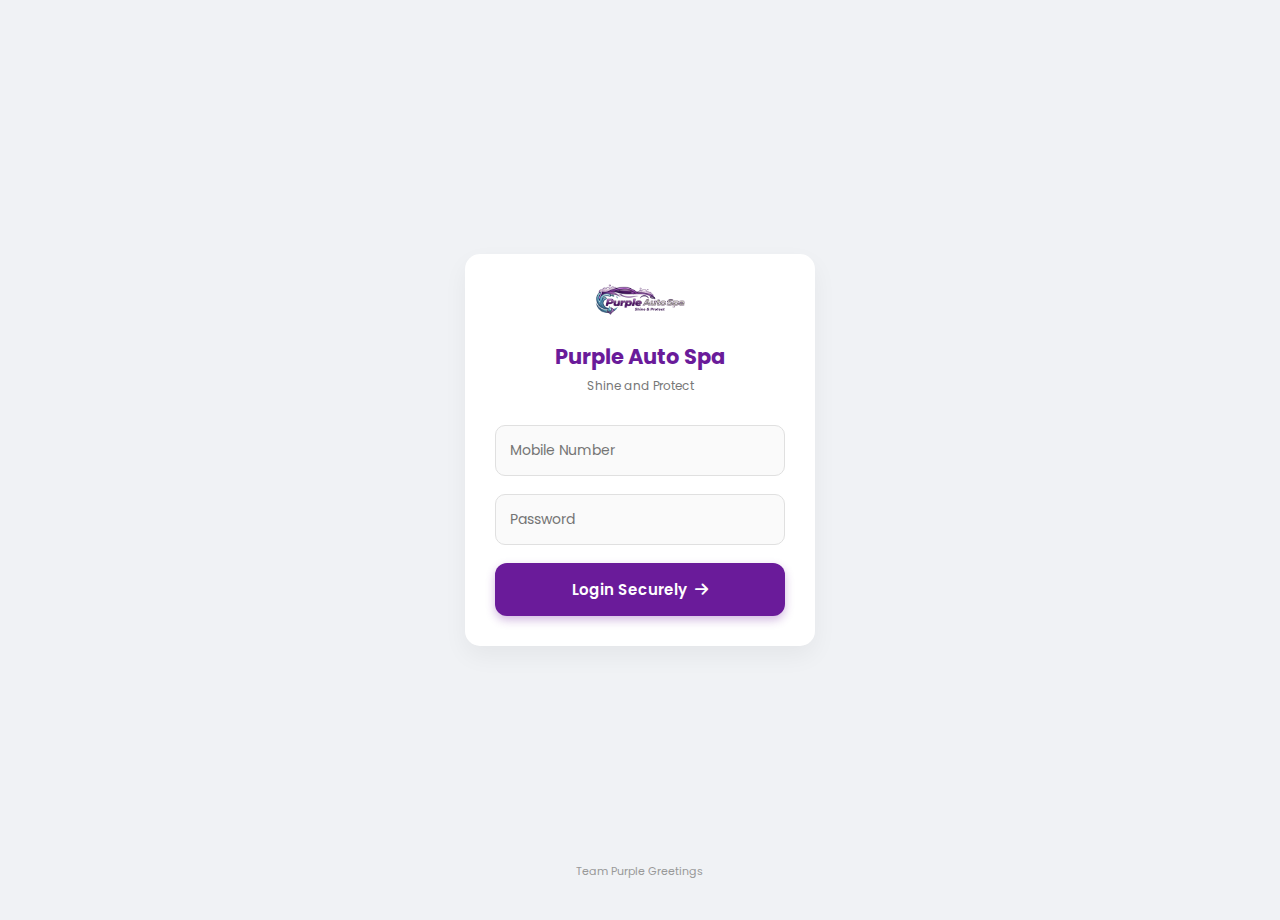
<file: index.html>
<!DOCTYPE html>
<html lang="en">
<head>
    <meta charset="UTF-8">
    <meta name="viewport" content="width=device-width, initial-scale=1.0, maximum-scale=1.0, user-scalable=no">
    <title>Login - Purple Auto Spa</title>
    
    <link rel="manifest" href="manifest.json">
    <link rel="stylesheet" href="assets/css/style.css">
    <link rel="stylesheet" href="https://cdnjs.cloudflare.com/ajax/libs/font-awesome/6.0.0/css/all.min.css">

    <style>
        /* --- BACKGROUND UPDATE (Greyish White) --- */
        body { 
            margin: 0; 
            overflow: hidden; 
            background-color: #F0F2F5; /* Professional Grey */
        }
        
        .login-container {
            background: #F0F2F5 !important; 
            display: flex; 
            justify-content: center; 
            align-items: center; 
            height: 100vh;
            flex-direction: column;
            position: relative;
        }

        .login-card {
            background: white;
            padding: 30px;
            border-radius: 15px;
            box-shadow: 0 10px 25px rgba(0,0,0,0.05); /* Soft Shadow */
            text-align: center;
            width: 85%;
            max-width: 350px;
        }

        .footer-credit {
            position: absolute; bottom: 20px; 
            color: #999; 
            font-size: 11px;
        }
    </style>
</head>
<body>

    <div class="login-container">
        
        <div class="login-card">
            <img src="assets/logo.png" alt="Purple Auto Spa" class="login-logo">
            
            <h2 style="color:#6A1B9A; font-weight:700; margin-bottom:5px;">Purple Auto Spa</h2>
            <p style="color:#777; font-size:12px; margin-bottom:30px;">Shine and Protect</p>

            <form id="loginForm" onsubmit="handleLogin(event)">
                <div class="form-group">
                    <input type="number" id="mobile" class="form-control" placeholder="Mobile Number" required
                           oninput="if(this.value.length > 10) this.value = this.value.slice(0, 10)">
                </div>
                
                <div class="form-group">
                    <input type="password" id="password" class="form-control" placeholder="Password" required>
                </div>

                <button type="submit" class="btn-main" id="loginBtn">
                    Login Securely <i class="fas fa-arrow-right"></i>
                </button>
            </form>
        </div>

        <div class="footer-credit">Team Purple Greetings</div>
    </div>

    <script src="assets/js/config.js"></script>
    <script src="assets/js/main.js"></script>
    <script src="assets/js/api.js"></script>
    <script src="assets/js/auth.js"></script>

    <script>
        // --- 1. NEW AUTH CHECK (Auto Redirect) ---
        checkAlreadyLogin();

        async function handleLogin(e) {
            e.preventDefault();
            
            const mobile = document.getElementById('mobile').value;
            const password = document.getElementById('password').value;
            const btn = document.getElementById('loginBtn');

            // 1. UI Loading State
            const originalText = btn.innerHTML;
            btn.innerHTML = '<i class="fas fa-spinner fa-spin"></i> Verifying...';
            btn.disabled = true;

            // 2. Call API
            const response = await apiRequest('login', { mobile, password });

            // 3. Handle Response
            if (response.status === 'success') {
                showToast("Login Successful!", "success");
                
                // --- SAFETY: Purani lines wapas daal di hain ---
                localStorage.setItem('userName', response.user.name); 
                localStorage.setItem('userRole', response.user.role); 

                // --- FIX: Bas ye ek change zaroori hai "Added By" ke liye ---
                setTimeout(() => {
                    // Hum pura user object bhejenge taaki Auth.js use save kar sake
                    handleLoginSuccess(response.user); 
                }, 800);
            }
             else {
                // Error handling
                showToast(response.message || "Login Failed", "error");
                btn.innerHTML = originalText;
                btn.disabled = false;
            }
        }
    </script>
</body>
</html>
</file>
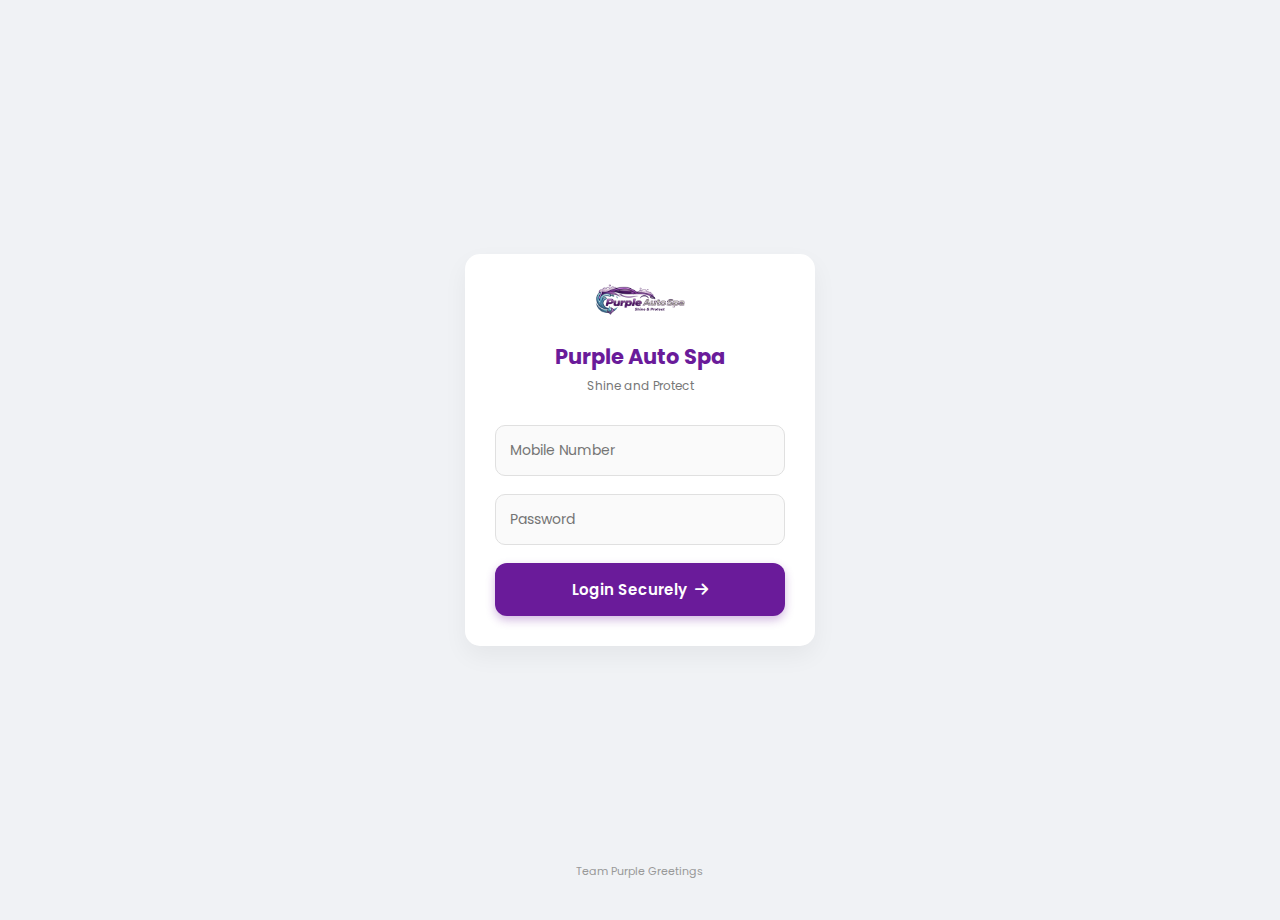
<file: active_jobs - Copy.html>
<!DOCTYPE html>
<html lang="en">
<head>
    <meta charset="UTF-8">
    <meta name="viewport" content="width=device-width, initial-scale=1.0, maximum-scale=1.0, user-scalable=no">
    <title>Active Jobs - Purple Auto Spa</title>
    
    <link rel="stylesheet" href="assets/css/style.css">
    <link rel="stylesheet" href="https://cdnjs.cloudflare.com/ajax/libs/font-awesome/6.0.0/css/all.min.css">

    <style>
        /* Tabs for Active vs History */
        .tab-nav {
            display: flex; background: white; padding: 10px; margin-bottom: 20px;
            box-shadow: 0 2px 5px rgba(0,0,0,0.05);
        }
        .tab-btn {
            flex: 1; text-align: center; padding: 10px; font-weight: 600; color: #777;
            border-bottom: 3px solid transparent; cursor: pointer; transition: 0.3s;
        }
        .tab-btn.active { color: #6A1B9A; border-color: #6A1B9A; }

        /* Payment Modal Specific */
        .pay-modal-content { text-align: left; }
        .pay-option {
            padding: 12px; border: 1px solid #ddd; border-radius: 8px; margin-bottom: 10px;
            display: flex; justify-content: space-between; cursor: pointer;
        }
        .pay-option.selected { border-color: #6A1B9A; background: #F3E5F5; color: #6A1B9A; font-weight: bold; }
    </style>
</head>
<body>

    <div class="header">
        <div style="display:flex; align-items:center;">
            
            <span style="font-size:18px; font-weight:600;">Job Manager</span>
        </div>
        <i class="fas fa-sync-alt" onclick="fetchJobs()" style="cursor:pointer; color:#6A1B9A;"></i>
    </div>

    <div class="tab-nav">
        <div class="tab-btn active" onclick="switchTab('active')">Active Jobs</div>
        <div class="tab-btn" onclick="switchTab('history')">History</div>
    </div>

    <div class="dashboard-container" style="padding-top:0;">

        <div id="jobListContainer">
            <div style="text-align:center; padding:40px; color:#999;">Loading Jobs...</div>
        </div>

        <div class="pagination" id="paginationControls">
            <div class="page-btn" onclick="changePage(-1)"><i class="fas fa-chevron-left"></i></div>
            <span id="pageIndicator" style="display:flex; align-items:center; font-weight:600; font-size:14px; color:#555;">Page 1</span>
            <div class="page-btn" onclick="changePage(1)"><i class="fas fa-chevron-right"></i></div>
        </div>

    </div>

    <div class="modal-overlay" id="paymentModal">
        <div class="custom-box pay-modal-content">
            <h3 class="box-title">Deliver Vehicle</h3>
            <p class="box-desc">Select payment mode to close this job.</p>
            
            <div class="pay-option" onclick="selectPayMode('Cash', this)">
                <span><i class="fas fa-money-bill-wave"></i> Cash</span>
                <i class="far fa-circle check-icon"></i>
            </div>
            <div class="pay-option" onclick="selectPayMode('Online', this)">
                <span><i class="fas fa-qrcode"></i> Online / UPI</span>
                <i class="far fa-circle check-icon"></i>
            </div>
            <div class="pay-option" onclick="selectPayMode('Credit', this)">
                <span><i class="fas fa-book"></i> Credit (Udhar)</span>
                <i class="far fa-circle check-icon"></i>
            </div>

            <div class="box-actions" style="margin-top:20px;">
                <button class="box-btn btn-cancel" onclick="closePayModal()">Cancel</button>
                <button class="box-btn btn-confirm" onclick="confirmDelivery()">Deliver</button>
            </div>
        </div>
    </div>

        <script src="assets/js/config.js"></script>
    <script src="assets/js/main.js"></script>
    <script src="assets/js/api.js"></script>
    <script src="assets/js/auth.js"></script>

    <script>
        checkAuth();

        // STATE MANAGEMENT
        let currentTab = 'active'; 
        let allJobs = { active: [], history: [] };
        let currentPage = 1;
        const itemsPerPage = 3;
        
        // Delivery Temp Data
        let selectedJobRow = null;
        let selectedPayMode = null;

        window.onload = fetchJobs;

        async function fetchJobs() {
            const container = document.getElementById('jobListContainer');
            const response = await apiRequest('getJobs');
            
            if(response.status === 'success') {
                allJobs.active = response.active;
                allJobs.history = response.history; 
                renderJobs();
            } else {
                container.innerHTML = '<div style="text-align:center; color:red;">Failed to load jobs</div>';
            }
        }

        function renderJobs() {
            const container = document.getElementById('jobListContainer');
            const data = currentTab === 'active' ? allJobs.active : allJobs.history;
            
            if(data.length === 0) {
                container.innerHTML = `<div style="text-align:center; padding:50px; color:#ccc;"><i class="fas fa-folder-open" style="font-size:40px; margin-bottom:10px;"></i><br>No ${currentTab} jobs found.</div>`;
                document.getElementById('paginationControls').style.display = 'none';
                return;
            }

            const totalPages = Math.ceil(data.length / itemsPerPage);
            if(currentPage > totalPages) currentPage = 1;
            
            const start = (currentPage - 1) * itemsPerPage;
            const end = start + itemsPerPage;
            const pageData = data.slice(start, end);

            document.getElementById('paginationControls').style.display = 'flex';
            document.getElementById('pageIndicator').innerText = `Page ${currentPage} of ${totalPages}`;

            container.innerHTML = '';
            pageData.forEach(job => {
                // Ensure Invoice No is handled as string
                const safeInvId = String(job.InvoiceNo);
                
                let svcs = "Services";
                try { 
                    const list = typeof job.ServiceList === 'string' ? JSON.parse(job.ServiceList) : job.ServiceList;
                    svcs = list.map(s => s.name).join(", ");
                } catch(e) {}

                let actionBtnHtml = '';
                if(currentTab === 'active') {
                    if(job.Status === 'Pending') {
                        actionBtnHtml = `<button class="action-btn btn-start" onclick="updateStatus(${job.row}, 'Washing')"><i class="fas fa-play"></i> Start Wash</button>`;
                    } else if (job.Status === 'Washing') {
                        actionBtnHtml = `<button class="action-btn btn-finish" onclick="updateStatus(${job.row}, 'Completed')"><i class="fas fa-check"></i> Finish Wash</button>`;
                    } else if (job.Status === 'Completed') {
                        actionBtnHtml = `<button class="action-btn btn-deliver" onclick="openPayModal(${job.row})"><i class="fas fa-key"></i> Deliver Vehicle</button>`;
                    }
                } else {
                    if(job.PaymentStatus === 'Unpaid' || job.PaymentMode === 'Credit') {
                        actionBtnHtml = `<button class="action-btn btn-collect" onclick="openPayModal(${job.row}, true)"><i class="fas fa-hand-holding-usd"></i> Collect Payment</button>`;
                    } else {
                        actionBtnHtml = `<div style="text-align:center; font-size:12px; color:#27ae60; font-weight:bold;"><i class="fas fa-check-circle"></i> Paid & Delivered</div>`;
                    }
                }

                container.innerHTML += `
                    <div class="job-card">
                        <div class="menu-wrapper">
                            <button class="menu-btn" onclick="toggleMenu(this)"><i class="fas fa-ellipsis-v"></i></button>
                            <div class="menu-dropdown">
                                <button class="menu-item" onclick="viewInvoice('${safeInvId}')"><i class="fas fa-file-invoice"></i> Invoice</button>
                                <button class="menu-item" onclick="sendWhatsApp('${job.Mobile}', '${job.ClientName}', '${job.Status}', '${job.VehicleName}')"><i class="fab fa-whatsapp"></i> WhatsApp</button>
                                <button class="menu-item" onclick="window.location.href='tel:${job.Mobile}'"><i class="fas fa-phone"></i> Call</button>
                                ${currentTab === 'active' ? `<button class="menu-item danger" onclick="deleteJob(${job.row})"><i class="fas fa-trash"></i> Delete</button>` : ''}
                            </div>
                        </div>

                        <div class="job-header">
                            <span class="job-veh">${job.VehicleName} <small style="font-weight:400; color:#777;">(${job.VehicleNo})</small></span>
                            <span class="job-status st-${job.Status}">${job.Status}</span>
                        </div>
                        <div style="font-size:13px; color:#555; margin-bottom:5px;">
                            <i class="fas fa-user"></i> ${job.ClientName}
                        </div>
                        <div style="font-size:12px; color:#777;">${svcs}</div>
                        <div class="job-actions">${actionBtnHtml}</div>
                    </div>
                `;
            });
        }

        // --- IMPORTANT FIX: Invoice Link Generator ---
        function viewInvoice(invId) {
            // # symbol URL ko tod deta hai, isliye encodeURIComponent use karna zaroori hai
            // Example: #1001 ban jayega %231001
            console.log("Opening Invoice:", invId);
            window.location.href = `invoice_view.html?id=${encodeURIComponent(invId)}`;
        }

        function changePage(dir) {
            const data = currentTab === 'active' ? allJobs.active : allJobs.history;
            const totalPages = Math.ceil(data.length / itemsPerPage);
            if(dir === 1 && currentPage < totalPages) currentPage++;
            if(dir === -1 && currentPage > 1) currentPage--;
            renderJobs();
        }

        function switchTab(tab) {
            currentTab = tab; currentPage = 1;
            document.querySelectorAll('.tab-btn').forEach(b => b.classList.remove('active'));
            document.querySelector(`.tab-btn[onclick="switchTab('${tab}')"]`).classList.add('active');
            renderJobs();
        }

        async function updateStatus(rowId, newStatus, payStatus = 'Unpaid', payMode = '') {
            showToast("Updating...", "info");
            const payload = { row: rowId, status: newStatus, paymentStatus: payStatus, paymentMode: payMode };
            const response = await apiRequest('updateJobStatus', payload);
            if(response.status === 'success') { showToast("Updated", "success"); fetchJobs(); }
            else { showToast("Update Failed", "error"); }
        }

        async function deleteJob(rowId) {
            if(await showConfirm("Delete?", "Sure?", "danger")) {
                const res = await apiRequest('deleteJob', { row: rowId });
                if(res.status === 'success') { showToast("Deleted", "success"); fetchJobs(); }
            }
        }

        function openPayModal(row, isCollection = false) {
            selectedJobRow = row; selectedPayMode = null;
            document.querySelectorAll('.pay-option').forEach(el => { el.classList.remove('selected'); el.querySelector('.check-icon').className = 'far fa-circle check-icon'; });
            document.getElementById('paymentModal').classList.add('show');
            document.querySelector('.modal-overlay').style.display = 'flex';
            if(isCollection) { document.querySelector('.box-title').innerText = "Collect Payment"; }
            else { document.querySelector('.box-title').innerText = "Deliver Vehicle"; }
        }
        function closePayModal() {
            document.getElementById('paymentModal').classList.remove('show');
            setTimeout(() => document.querySelector('.modal-overlay').style.display = 'none', 300);
        }
        function selectPayMode(mode, el) {
            selectedPayMode = mode;
            document.querySelectorAll('.pay-option').forEach(opt => { opt.classList.remove('selected'); opt.querySelector('.check-icon').className = 'far fa-circle check-icon'; });
            el.classList.add('selected'); el.querySelector('.check-icon').className = 'fas fa-check-circle check-icon';
        }
        function confirmDelivery() {
            if(!selectedPayMode) { showToast("Select Payment Mode", "error"); return; }
            closePayModal();
            const pStatus = selectedPayMode === 'Credit' ? 'Unpaid' : 'Paid';
            updateStatus(selectedJobRow, 'Delivered', pStatus, selectedPayMode);
        }

                // --- NEW MENU LOGIC (Click Outside to Close) ---
        function toggleMenu(btn) {
            // Event bubbling rokne ke liye
            event.stopPropagation(); 
            
            const dropdown = btn.nextElementSibling;
            const isAlreadyOpen = dropdown.classList.contains('show');

            // Pehle sab band karo (Taaki ek baar me ek hi khule)
            document.querySelectorAll('.menu-dropdown').forEach(d => d.classList.remove('show'));

            // Agar pehle se khula nahi tha, to ab kholo
            if (!isAlreadyOpen) {
                dropdown.classList.add('show');
            }
        }

        // Pure Screen par click detect karo
        window.onclick = function(event) {
            // Agar click Menu Button ya Dropdown ke andar NAHI hai
            if (!event.target.matches('.menu-btn') && !event.target.closest('.menu-dropdown')) {
                document.querySelectorAll('.menu-dropdown').forEach(d => {
                    d.classList.remove('show');
                });
            }
        }

        function sendWhatsApp(mobile, name, status, veh) {
            let msg = `Hello ${name}, status of ${veh}: ${status}. Team Purple.`;
            window.open(`https://wa.me/91${mobile}?text=${encodeURIComponent(msg)}`, '_blank');
        }
    </script>

</body>
</html>
</file>
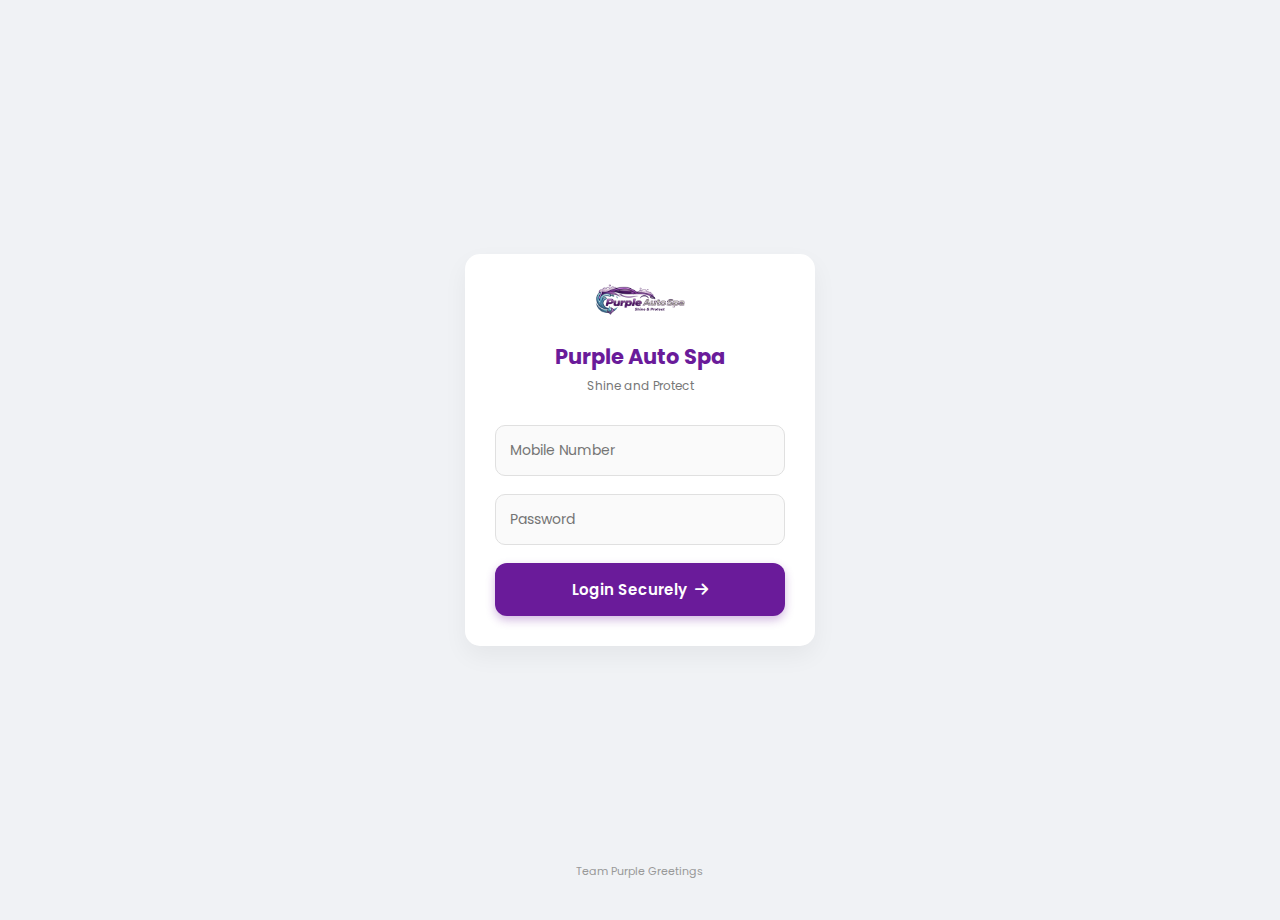
<file: active_jobs.html>
<!DOCTYPE html>
<html lang="en">
<head>
    <meta charset="UTF-8">
    <meta name="viewport" content="width=device-width, initial-scale=1.0, maximum-scale=1.0, user-scalable=no">
    <title>Active Jobs - Purple Auto Spa</title>
    
    <link rel="stylesheet" href="assets/css/style.css">
    <link rel="stylesheet" href="https://cdnjs.cloudflare.com/ajax/libs/font-awesome/6.0.0/css/all.min.css">

    <style>
        /* Tabs for Active vs History */
        .tab-nav {
            display: flex; background: white; padding: 10px; margin-bottom: 20px;
            box-shadow: 0 2px 5px rgba(0,0,0,0.05);
        }
        .tab-btn {
            flex: 1; text-align: center; padding: 10px; font-weight: 600; color: #777;
            border-bottom: 3px solid transparent; cursor: pointer; transition: 0.3s;
        }
        .tab-btn.active { color: #6A1B9A; border-color: #6A1B9A; }

        /* Payment Modal Specific */
        .pay-modal-content { text-align: left; }
        .pay-option {
            padding: 12px; border: 1px solid #ddd; border-radius: 8px; margin-bottom: 10px;
            display: flex; justify-content: space-between; cursor: pointer;
        }
        .pay-option.selected { border-color: #6A1B9A; background: #F3E5F5; color: #6A1B9A; font-weight: bold; }
        
        /* New Nav Icons Style */
        .nav-icons { display: flex; gap: 15px; font-size: 18px; color: #6A1B9A; cursor: pointer; margin-right: 15px; }
    </style>
</head>
<body>

    <div class="header">
        <div style="display:flex; align-items:center;">
            <div class="nav-icons">
                <i class="fas fa-arrow-left" onclick="window.history.back()"></i>
                <i class="fas fa-home" onclick="goHome()"></i>
            </div>
            <span style="font-size:18px; font-weight:600;">Job Manager</span>
        </div>
        <i class="fas fa-sync-alt" onclick="fetchJobs()" style="cursor:pointer; color:#6A1B9A;"></i>
    </div>

    <div class="tab-nav">
        <div class="tab-btn active" onclick="switchTab('active')">Active Jobs</div>
        <div class="tab-btn" onclick="switchTab('history')">History</div>
    </div>

    <div class="dashboard-container" style="padding-top:0;">

        <div id="jobListContainer">
            <div style="text-align:center; padding:40px; color:#999;">Loading Jobs...</div>
        </div>
        
        </div>

    <div class="modal-overlay" id="paymentModal">
        <div class="custom-box pay-modal-content">
            <h3 class="box-title">Deliver Vehicle</h3>
            <p class="box-desc">Select payment mode to close this job.</p>
            
            <div class="pay-option" onclick="selectPayMode('Cash', this)">
                <span><i class="fas fa-money-bill-wave"></i> Cash</span>
                <i class="far fa-circle check-icon"></i>
            </div>
            <div class="pay-option" onclick="selectPayMode('Online', this)">
                <span><i class="fas fa-qrcode"></i> Online / UPI</span>
                <i class="far fa-circle check-icon"></i>
            </div>
            <div class="pay-option" onclick="selectPayMode('Credit', this)">
                <span><i class="fas fa-book"></i> Credit (Udhar)</span>
                <i class="far fa-circle check-icon"></i>
            </div>

            <div class="box-actions" style="margin-top:20px;">
                <button class="box-btn btn-cancel" onclick="closePayModal()">Cancel</button>
                <button class="box-btn btn-confirm" onclick="confirmDelivery()">Deliver</button>
            </div>
        </div>
    </div>

    <script src="assets/js/config.js"></script>
    <script src="assets/js/main.js"></script>
    <script src="assets/js/api.js"></script>
    <script src="assets/js/auth.js"></script>

    <script>
        checkAuth();

        // STATE MANAGEMENT
        let currentTab = 'active'; 
        let allJobs = { active: [], history: [] };
        
        // Delivery Temp Data
        let selectedJobRow = null;
        let selectedPayMode = null;

        window.onload = fetchJobs;

        // --- NEW HOME FUNCTION ---
        function goHome() {
            const role = localStorage.getItem('userRole');
            if (role === 'Admin') {
                window.location.href = 'admin_dashboard.html';
            } else if (role === 'Staff') {
                window.location.href = 'staff_dashboard.html';
            } else {
                window.location.href = 'index.html';
            }
        }

        async function fetchJobs() {
            const container = document.getElementById('jobListContainer');
            const response = await apiRequest('getJobs');
            
            if(response.status === 'success') {
                allJobs.active = response.active;
                allJobs.history = response.history; 
                renderJobs();
            } else {
                container.innerHTML = '<div style="text-align:center; color:red;">Failed to load jobs</div>';
            }
        }

        // --- UPDATED RENDER (NO PAGINATION) ---
        function renderJobs() {
            const container = document.getElementById('jobListContainer');
            const data = currentTab === 'active' ? allJobs.active : allJobs.history;
            
            if(data.length === 0) {
                container.innerHTML = `<div style="text-align:center; padding:50px; color:#ccc;"><i class="fas fa-folder-open" style="font-size:40px; margin-bottom:10px;"></i><br>No ${currentTab} jobs found.</div>`;
                return;
            }

            container.innerHTML = '';
            
            // Loop through ALL data (No Slicing)
            data.forEach(job => {
                const safeInvId = String(job.InvoiceNo);
                
                let svcs = "Services";
                try { 
                    const list = typeof job.ServiceList === 'string' ? JSON.parse(job.ServiceList) : job.ServiceList;
                    svcs = list.map(s => s.name).join(", ");
                } catch(e) {}

                let actionBtnHtml = '';
                if(currentTab === 'active') {
                    if(job.Status === 'Pending') {
                        actionBtnHtml = `<button class="action-btn btn-start" onclick="updateStatus(${job.row}, 'Washing')"><i class="fas fa-play"></i> Start Wash</button>`;
                    } else if (job.Status === 'Washing') {
                        actionBtnHtml = `<button class="action-btn btn-finish" onclick="updateStatus(${job.row}, 'Completed')"><i class="fas fa-check"></i> Finish Wash</button>`;
                    } else if (job.Status === 'Completed') {
                        actionBtnHtml = `<button class="action-btn btn-deliver" onclick="openPayModal(${job.row})"><i class="fas fa-key"></i> Deliver Vehicle</button>`;
                    }
                } else {
                    if(job.PaymentStatus === 'Unpaid' || job.PaymentMode === 'Credit') {
                        actionBtnHtml = `<button class="action-btn btn-collect" onclick="openPayModal(${job.row}, true)"><i class="fas fa-hand-holding-usd"></i> Collect Payment</button>`;
                    } else {
                        actionBtnHtml = `<div style="text-align:center; font-size:12px; color:#27ae60; font-weight:bold;"><i class="fas fa-check-circle"></i> Paid & Delivered</div>`;
                    }
                }

                container.innerHTML += `
                    <div class="job-card">
                        <div class="menu-wrapper">
                            <button class="menu-btn" onclick="toggleMenu(this)"><i class="fas fa-ellipsis-v"></i></button>
                            <div class="menu-dropdown">
                                <button class="menu-item" onclick="viewInvoice('${safeInvId}')"><i class="fas fa-file-invoice"></i> Invoice</button>
                                <button class="menu-item" onclick="sendWhatsApp('${job.Mobile}', '${job.ClientName}', '${job.Status}', '${job.VehicleName}')"><i class="fab fa-whatsapp"></i> WhatsApp</button>
                                <button class="menu-item" onclick="window.location.href='tel:${job.Mobile}'"><i class="fas fa-phone"></i> Call</button>
                                ${currentTab === 'active' ? `<button class="menu-item danger" onclick="deleteJob(${job.row})"><i class="fas fa-trash"></i> Delete</button>` : ''}
                            </div>
                        </div>

                        <div class="job-header">
                            <span class="job-veh">${job.VehicleName} <small style="font-weight:400; color:#777;">(${job.VehicleNo})</small></span>
                            <span class="job-status st-${job.Status}">${job.Status}</span>
                        </div>
                        <div style="font-size:13px; color:#555; margin-bottom:5px;">
                            <i class="fas fa-user"></i> ${job.ClientName}
                        </div>
                        <div style="font-size:12px; color:#777;">${svcs}</div>
                        <div class="job-actions">${actionBtnHtml}</div>
                    </div>
                `;
            });
        }

        // --- ALL OTHER FUNCTIONS KEPT EXACTLY SAME ---

        function viewInvoice(invId) {
            console.log("Opening Invoice:", invId);
            window.location.href = `invoice_view.html?id=${encodeURIComponent(invId)}`;
        }

        function switchTab(tab) {
            currentTab = tab; 
            document.querySelectorAll('.tab-btn').forEach(b => b.classList.remove('active'));
            document.querySelector(`.tab-btn[onclick="switchTab('${tab}')"]`).classList.add('active');
            renderJobs();
        }

        async function updateStatus(rowId, newStatus, payStatus = 'Unpaid', payMode = '') {
            showToast("Updating...", "info");
            const payload = { row: rowId, status: newStatus, paymentStatus: payStatus, paymentMode: payMode };
            const response = await apiRequest('updateJobStatus', payload);
            if(response.status === 'success') { showToast("Updated", "success"); fetchJobs(); }
            else { showToast("Update Failed", "error"); }
        }

        async function deleteJob(rowId) {
            if(await showConfirm("Delete?", "Sure?", "danger")) {
                const res = await apiRequest('deleteJob', { row: rowId });
                if(res.status === 'success') { showToast("Deleted", "success"); fetchJobs(); }
            }
        }

        function openPayModal(row, isCollection = false) {
            selectedJobRow = row; selectedPayMode = null;
            document.querySelectorAll('.pay-option').forEach(el => { el.classList.remove('selected'); el.querySelector('.check-icon').className = 'far fa-circle check-icon'; });
            document.getElementById('paymentModal').classList.add('show');
            document.querySelector('.modal-overlay').style.display = 'flex';
            if(isCollection) { document.querySelector('.box-title').innerText = "Collect Payment"; }
            else { document.querySelector('.box-title').innerText = "Deliver Vehicle"; }
        }
        function closePayModal() {
            document.getElementById('paymentModal').classList.remove('show');
            setTimeout(() => document.querySelector('.modal-overlay').style.display = 'none', 300);
        }
        function selectPayMode(mode, el) {
            selectedPayMode = mode;
            document.querySelectorAll('.pay-option').forEach(opt => { opt.classList.remove('selected'); opt.querySelector('.check-icon').className = 'far fa-circle check-icon'; });
            el.classList.add('selected'); el.querySelector('.check-icon').className = 'fas fa-check-circle check-icon';
        }
        function confirmDelivery() {
            if(!selectedPayMode) { showToast("Select Payment Mode", "error"); return; }
            closePayModal();
            const pStatus = selectedPayMode === 'Credit' ? 'Unpaid' : 'Paid';
            updateStatus(selectedJobRow, 'Delivered', pStatus, selectedPayMode);
        }

        function toggleMenu(btn) {
            event.stopPropagation(); 
            const dropdown = btn.nextElementSibling;
            const isAlreadyOpen = dropdown.classList.contains('show');
            document.querySelectorAll('.menu-dropdown').forEach(d => d.classList.remove('show'));
            if (!isAlreadyOpen) { dropdown.classList.add('show'); }
        }

        window.onclick = function(event) {
            if (!event.target.matches('.menu-btn') && !event.target.closest('.menu-dropdown')) {
                document.querySelectorAll('.menu-dropdown').forEach(d => { d.classList.remove('show'); });
            }
        }

        function sendWhatsApp(mobile, name, status, veh) {
            let msg = `Hello ${name}, status of ${veh}: ${status}. Team Purple.`;
            window.open(`https://wa.me/91${mobile}?text=${encodeURIComponent(msg)}`, '_blank');
        }
    </script>

</body>
</html>
</file>
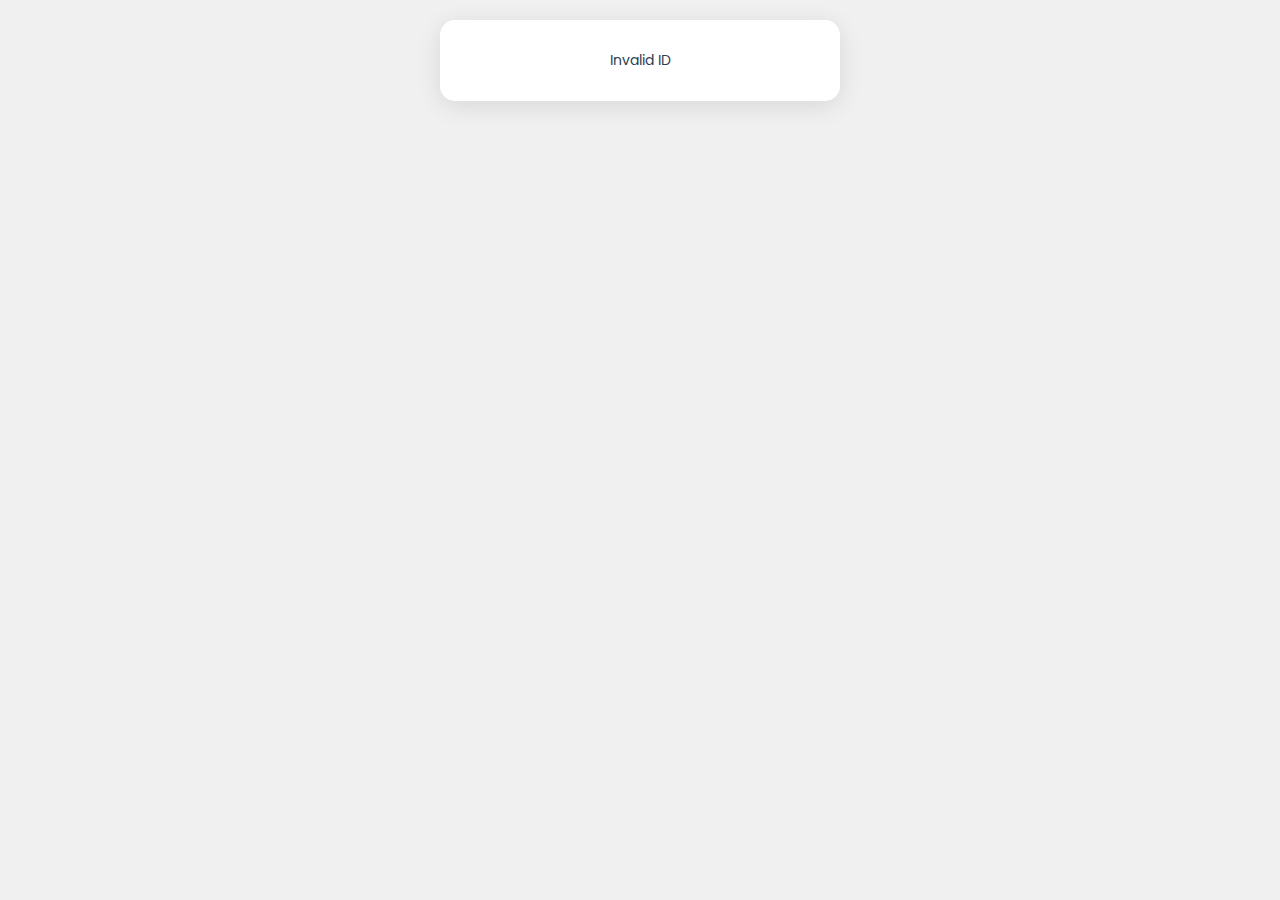
<file: booking_receipt.html>
<!DOCTYPE html>
<html lang="en">
<head>
    <meta charset="UTF-8">
    <meta name="viewport" content="width=device-width, initial-scale=1.0">
    <title>Booking Receipt</title>
    <link rel="stylesheet" href="assets/css/style.css">
    <link rel="stylesheet" href="https://cdnjs.cloudflare.com/ajax/libs/font-awesome/6.0.0/css/all.min.css">
    <style>
        body { background: #f0f0f0; font-family: sans-serif; }
        .receipt-container {
            max-width: 400px; margin: 20px auto; background: white;
            padding: 30px 20px; border-radius: 15px;
            box-shadow: 0 5px 25px rgba(0,0,0,0.1); text-align: center;
        }
        .logo { width: 80px; margin-bottom: 10px; }
        .success-icon { font-size: 50px; color: #27ae60; margin-bottom: 15px; }
        .r-header { border-bottom: 2px dashed #ddd; padding-bottom: 15px; margin-bottom: 15px; }
        .r-row { display: flex; justify-content: space-between; margin-bottom: 10px; font-size: 14px; color: #555; }
        .r-val { font-weight: bold; color: #000; }
        .btn-print {
            background: #6A1B9A; color: white; border: none; padding: 12px;
            width: 100%; border-radius: 8px; font-weight: bold; cursor: pointer; margin-top: 20px;
        }
        @media print {
            body { background: white; }
            .receipt-container { box-shadow: none; margin: 0; width: 100%; max-width: 100%; }
            .btn-print { display: none; }
        }
    </style>
</head>
<body>

    <div class="receipt-container" id="receiptCard">
        <div style="margin-top:20px;">Loading Receipt...</div>
    </div>

    <script src="assets/js/config.js"></script>
    <script src="assets/js/main.js"></script>
    <script src="assets/js/api.js"></script>

    <script>
        window.onload = async function() {
            const params = new URLSearchParams(window.location.search);
            const id = params.get('id');
            const urlDate = params.get('date');

            // Agar URL me Data hai (Instant Load)
            if(id && urlDate) {
                renderReceipt({
                    id: id,
                    date: params.get('date'),
                    time: params.get('time'),
                    client: params.get('client'),
                    vehicle: params.get('veh'),
                    status: 'Confirmed'
                });
            } 
            // Agar Server se lana hai
            else if (id) {
                try {
                    const res = await apiRequest('getBookings');
                    if(res.status === 'success') {
                        const b = res.data.find(x => String(x[0]) === String(id));
                        if(b) {
                            renderReceipt({
                                id: b[0],
                                date: b[1],
                                time: b[2],
                                client: b[3],
                                vehicle: b[5],
                                status: b[7]
                            });
                        } else { document.getElementById('receiptCard').innerHTML = "Booking Not Found"; }
                    }
                } catch(e) { document.getElementById('receiptCard').innerHTML = "Error fetching data"; }
            } else { document.getElementById('receiptCard').innerHTML = "Invalid ID"; }
        };

        async function renderReceipt(data) {
            let company = { name: 'Purple Auto Spa', address: 'City Center', mobile: '' };
            try {
                const s = await apiRequest('getSettings');
                if(s.status === 'success') {
                    company.name = s.data.name;
                    company.address = s.data.address1 + ", " + s.data.address2;
                    company.mobile = s.data.mobile;
                }
            } catch(e) {}

            const dateStr = formatDate(data.date);
            const timeStr = extractTime(data.time); // FIX IS HERE

            document.getElementById('receiptCard').innerHTML = `
                <img src="assets/logo.png" class="logo">
                <h2 style="color:#6A1B9A; margin:0;">${company.name}</h2>
                <p style="font-size:12px; color:#777;">${company.address}</p>
                
                <div class="r-header" style="margin-top:20px;">
                    <i class="fas fa-check-circle success-icon"></i>
                    <h3>Appointment ${data.status}</h3>
                    <div style="font-size:12px; color:#777;">ID: ${data.id}</div>
                </div>

                <div class="r-row"><span>Date:</span> <span class="r-val">${dateStr}</span></div>
                <div class="r-row"><span>Time:</span> <span class="r-val">${timeStr}</span></div>
                <div class="r-row"><span>Client:</span> <span class="r-val">${data.client}</span></div>
                <div class="r-row"><span>Vehicle:</span> <span class="r-val">${data.vehicle}</span></div>
                <div class="r-row"><span>Status:</span> <span class="r-val" style="color:#27ae60;">${data.status}</span></div>

                <div style="margin-top:30px; font-size:11px; color:#999;">
                    Please arrive 10 minutes early. <br>
                    Contact: +91 ${company.mobile}
                </div>

                <button class="btn-print" onclick="window.print()">Download / Print</button>
                <button class="btn-print" style="background:#ddd; color:#333; margin-top:10px;" onclick="window.close()">Close</button>
            `;
        }

        // --- REGEX TIME FIXER (Sabse Solid Solution) ---
        function extractTime(val) {
            if(!val) return '';
            const s = String(val);
            // "14:30" dhoondho chahe wo "1899-12-30T14:30:00" ke andar ho
            const match = s.match(/(\d{1,2}):(\d{2})/);
            
            if(match) {
                let h = parseInt(match[1]);
                let m = match[2];
                let ampm = h >= 12 ? 'PM' : 'AM';
                h = h % 12; h = h ? h : 12;
                return `${h}:${m} ${ampm}`;
            }
            return s; 
        }
    </script>
</body>
</html>
</file>
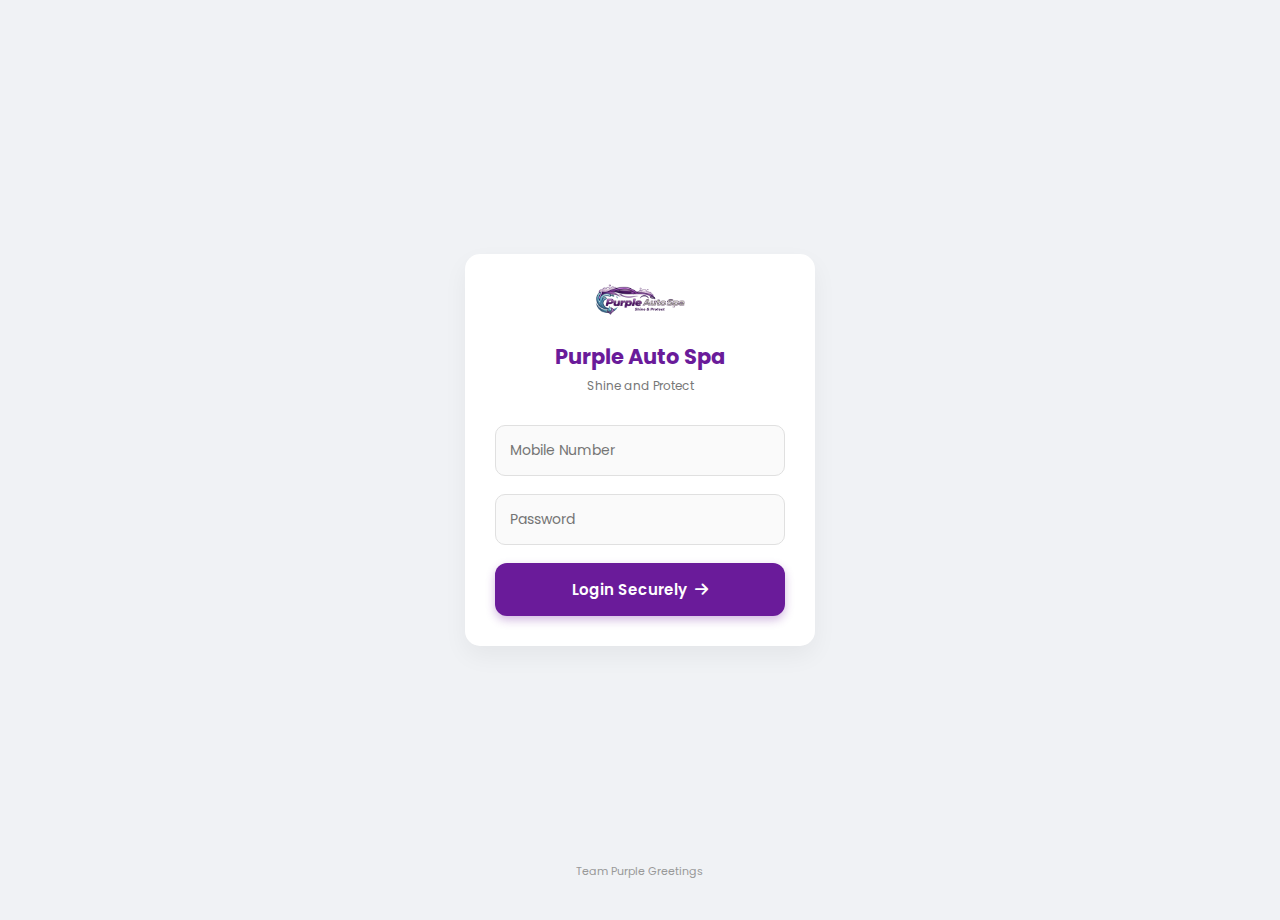
<file: bookings.html>
<!DOCTYPE html>
<html lang="en">
<head>
    <meta charset="UTF-8">
    <meta name="viewport" content="width=device-width, initial-scale=1.0, maximum-scale=1.0, user-scalable=no">
    <title>Bookings - Purple Auto Spa</title>
    
    <link rel="stylesheet" href="assets/css/style.css">
    <link rel="stylesheet" href="https://cdnjs.cloudflare.com/ajax/libs/font-awesome/6.0.0/css/all.min.css">
    
    <style>
        /* Tabs */
        .tab-nav { display: flex; background: white; padding: 10px; margin-bottom: 20px; box-shadow: 0 2px 5px rgba(0,0,0,0.05); }
        .tab-btn { flex: 1; text-align: center; padding: 10px; font-weight: 600; color: #777; border-bottom: 3px solid transparent; cursor: pointer; transition: 0.3s; }
        .tab-btn.active { color: #6A1B9A; border-color: #6A1B9A; }

        /* Purple Modal */
        .custom-modal-overlay {
            position: fixed; top: 0; left: 0; width: 100%; height: 100%;
            background: rgba(0,0,0,0.6); z-index: 2000;
            display: none; justify-content: center; align-items: center;
        }
        .custom-modal {
            background: white; width: 90%; max-width: 320px;
            border-radius: 15px; padding: 20px; text-align: center;
            box-shadow: 0 5px 20px rgba(0,0,0,0.3); animation: popIn 0.3s ease;
        }
        @keyframes popIn { from { transform: scale(0.8); opacity: 0; } to { transform: scale(1); opacity: 1; } }
        .modal-icon { font-size: 40px; color: #6A1B9A; margin-bottom: 10px; }
        .modal-title { font-size: 18px; font-weight: bold; margin-bottom: 5px; color: #333; }
        .modal-text { font-size: 14px; color: #666; margin-bottom: 20px; }
        .modal-btns { display: flex; gap: 10px; }
        .modal-btn { flex: 1; padding: 10px; border: none; border-radius: 8px; font-weight: bold; cursor: pointer; }
        .btn-modal-cancel { background: #f0f0f0; color: #333; }
        .btn-modal-confirm { background: #6A1B9A; color: white; }
        .btn-modal-danger { background: #c0392b; color: white; }
    </style>
</head>
<body>

    <div class="header">
        <div style="display:flex; align-items:center;">
            
            <span style="font-size:18px; font-weight:600;">Appointments</span>
        </div>
    </div>

    <div class="tab-nav">
        <div class="tab-btn active" id="tab-upcoming" onclick="switchTab('upcoming')">Upcoming</div>
        <div class="tab-btn" id="tab-history" onclick="switchTab('history')">History / Cancelled</div>
    </div>

    <div class="dashboard-container" style="padding-top:0;">

        <div id="newBookingSection" class="form-card">
            <h3 style="margin-bottom:15px; font-size:16px;">New Appointment</h3>
            
            <div style="display:flex; gap:10px;">
                <div class="form-group" style="flex:1;">
                    <label class="form-label">Date</label>
                    <input type="date" id="bkDate" class="form-control">
                </div>
                <div class="form-group" style="flex:1;">
                    <label class="form-label">Time</label>
                    <input type="time" id="bkTime" class="form-control">
                </div>
            </div>

            <div class="form-group">
                <input type="text" id="bkClient" class="form-control" placeholder="Client Name">
            </div>
            
            <div class="form-group">
                <input type="number" id="bkMobile" class="form-control" placeholder="Mobile Number"
                       oninput="if(this.value.length > 10) this.value = this.value.slice(0, 10)">
            </div>

            <div class="form-group">
                <input type="text" id="bkVehicle" class="form-control" placeholder="Vehicle Name"
                       oninput="this.value = this.value.toUpperCase()">
            </div>

            <button class="btn-main" onclick="createBooking()"><i class="fas fa-calendar-check"></i> Confirm Booking</button>
        </div>
        <div id="bookingList">
            <div style="text-align:center; padding:30px; color:#999;">Loading...</div>
        </div>

        <div class="pagination" id="paginationControls" style="display:none;">
            <div class="page-btn" onclick="changePage(-1)"><i class="fas fa-chevron-left"></i></div>
            <span id="pageIndicator" style="display:flex; align-items:center; font-weight:600; font-size:14px; color:#555;">Page 1</span>
            <div class="page-btn" onclick="changePage(1)"><i class="fas fa-chevron-right"></i></div>
        </div>

    </div>

    <div id="purpleModal" class="custom-modal-overlay">
        <div class="custom-modal">
            <div class="modal-icon"><i class="fas fa-info-circle"></i></div>
            <div class="modal-title" id="modalTitle">Confirm</div>
            <div class="modal-text" id="modalText">Are you sure?</div>
            <div class="modal-btns">
                <button class="modal-btn btn-modal-cancel" onclick="closeModal()">No</button>
                <button class="modal-btn btn-modal-confirm" id="modalYesBtn">Yes</button>
            </div>
        </div>
    </div>

    <script src="assets/js/config.js"></script>
    <script src="assets/js/main.js"></script>
    <script src="assets/js/api.js"></script>
    <script src="assets/js/auth.js"></script>

    <script>
        checkAuth();

        let allBookings = [];
        let currentTab = 'upcoming';
        let currentPage = 1;
        const itemsPerPage = 5;

        // Modal Variables
        let actionType = null;
        let selectedId = null;

        // --- FIXED: MERGED WINDOW.ONLOAD (Pehle 2 alag-alag the) ---
        window.onload = async function() {
            // 1. Date Logic
            const today = new Date();
            const yyyy = today.getFullYear();
            const mm = String(today.getMonth() + 1).padStart(2, '0');
            const dd = String(today.getDate()).padStart(2, '0');
            const todayStr = `${yyyy}-${mm}-${dd}`;

            const dInput = document.getElementById('bkDate');
            if(dInput) {
                dInput.value = todayStr;
                dInput.setAttribute('min', todayStr);
            }

            // 2. Load Data
            fetchBookings();
            
            // 3. Load Settings (Agar function available hai)
            if(typeof loadCompanyDetails === 'function') {
                loadCompanyDetails();
            }
        };

        // --- 1. FETCH ---
        async function fetchBookings() {
            const container = document.getElementById('bookingList');
            container.innerHTML = '<div style="text-align:center; padding:20px; color:#666;"><i class="fas fa-spinner fa-spin"></i> Loading...</div>';
            try {
                const response = await apiRequest('getBookings');
                if (response.status === 'success') {
                    allBookings = response.data;
                    currentPage = 1;
                    renderBookings();
                } else {
                    container.innerHTML = '<div style="text-align:center; color:red;">Failed to load data.</div>';
                }
            } catch (e) {
                container.innerHTML = '<div style="text-align:center; color:red;">Network Error.</div>';
            }
        }

        // --- 2. RENDER & PAGINATION ---
        function renderBookings() {
            const container = document.getElementById('bookingList');
            const pagControls = document.getElementById('paginationControls');
            container.innerHTML = '';

            const today = new Date();
            today.setHours(0,0,0,0);

            // Filter
            const filtered = allBookings.filter(b => {
                const bDate = new Date(b[1]);
                if (currentTab === 'upcoming') {
                    return (bDate >= today && b[7] === 'Open');
                } else {
                    return (bDate < today || b[7] !== 'Open');
                }
            });

            // Sort
            filtered.sort((a, b) => {
                const d1 = new Date(a[1]); const d2 = new Date(b[1]);
                return currentTab === 'upcoming' ? d1 - d2 : d2 - d1;
            });

            if (filtered.length === 0) {
                container.innerHTML = `<div style="text-align:center; padding:40px; color:#999;">No ${currentTab} bookings found.</div>`;
                pagControls.style.display = 'none';
                return;
            }

            // Pagination Slicing
            const totalPages = Math.ceil(filtered.length / itemsPerPage);
            if(currentPage > totalPages) currentPage = 1;
            const start = (currentPage - 1) * itemsPerPage;
            const end = start + itemsPerPage;
            const pageData = filtered.slice(start, end);

            pagControls.style.display = 'flex';
            document.getElementById('pageIndicator').innerText = `Page ${currentPage} of ${totalPages}`;

            // Render
            pageData.forEach(b => {
                const id = b[0];
                const dateStr = formatDate(b[1]);
                const timeStr = extractTime(b[2]); 
                const client = b[3];
                const mobile = b[4];
                const veh = b[5];
                const status = b[7];

                let statusColor = '#f39c12';
                if(status === 'Completed') statusColor = '#27ae60';
                if(status === 'Cancelled') statusColor = '#c0392b';

                let actionHtml = '';
                if(currentTab === 'upcoming') {
                    actionHtml = `
                        <button class="action-btn btn-finish" onclick="convertToJob('${id}')">
                            <i class="fas fa-arrow-right"></i> Start Job
                        </button>
                        <button class="action-btn btn-cancel" onclick="triggerAction('cancel', '${id}')" style="background:#c0392b; color:white;">
                            <i class="fas fa-times"></i> Cancel
                        </button>
                    `;
                } else {
                    actionHtml = `<span style="font-size:12px; color:${statusColor}; font-weight:bold;">${status}</span>`;
                }

                container.innerHTML += `
                    <div class="job-card" style="border-left: 4px solid ${statusColor};">
                        <div class="menu-wrapper">
                            <button class="menu-btn" onclick="toggleMenu(this)"><i class="fas fa-ellipsis-v"></i></button>
                            <div class="menu-dropdown">
                                <button class="menu-item" onclick="window.location.href='tel:${mobile}'"><i class="fas fa-phone"></i> Call</button>
                                <button class="menu-item" onclick="openWhatsApp('${mobile}', '${client}', '${dateStr} ${timeStr}')"><i class="fab fa-whatsapp"></i> WhatsApp</button>
                                ${currentTab === 'upcoming' ? `<button class="menu-item danger" onclick="triggerAction('delete', '${id}')"><i class="fas fa-trash"></i> Delete</button>` : ''}
                            </div>
                        </div>

                        <div style="display:flex; justify-content:space-between; align-items:center; margin-bottom:5px;">
                            <span style="font-weight:bold; font-size:16px;">${timeStr}</span>
                            <span style="font-size:12px; background:#f0f0f0; padding:2px 8px; border-radius:10px;">${dateStr}</span>
                        </div>
                        <div style="font-size:14px; font-weight:600; margin-bottom:2px;">${veh}</div>
                        <div style="font-size:13px; color:#555; margin-bottom:10px;">
                            <i class="fas fa-user"></i> ${client} <small>(${mobile})</small>
                        </div>
                        <div class="job-actions">${actionHtml}</div>
                    </div>
                `;
            });
        }

        function extractTime(val) {
            if(!val) return '';
            const s = String(val);
            const match = s.match(/(\d{1,2}):(\d{2})/);
            if(match) {
                let h = parseInt(match[1]);
                let m = match[2];
                let ampm = h >= 12 ? 'PM' : 'AM';
                h = h % 12; h = h ? h : 12;
                return `${h}:${m} ${ampm}`;
            }
            return s; 
        }

        // --- MODAL LOGIC ---
        function triggerAction(type, id) {
            actionType = type;
            selectedId = id;
            const modal = document.getElementById('purpleModal');
            const title = document.getElementById('modalTitle');
            const text = document.getElementById('modalText');
            const btn = document.getElementById('modalYesBtn');

            modal.style.display = 'flex';
            if(type === 'delete') {
                title.innerText = 'Delete Booking?';
                text.innerText = 'This action cannot be undone.';
                btn.className = 'modal-btn btn-modal-danger';
            } else {
                title.innerText = 'Cancel Booking?';
                text.innerText = 'Mark this appointment as Cancelled?';
                btn.className = 'modal-btn btn-modal-danger';
            }
            btn.onclick = confirmAction;
        }

        function closeModal() {
            document.getElementById('purpleModal').style.display = 'none';
        }

        async function confirmAction() {
            closeModal();
            const res = await apiRequest('deleteBooking', { id: selectedId });
            if(res.status === 'success') {
                showToast(actionType === 'delete' ? "Deleted!" : "Cancelled!", "success");
                fetchBookings();
            } else {
                showToast("Action Failed", "error");
            }
        }

        function convertToJob(bkId) {
            const booking = allBookings.find(b => b[0] == bkId);
            if(booking) {
                const client = encodeURIComponent(booking[3] || '');
                const mobile = encodeURIComponent(booking[4] || '');
                const veh = encodeURIComponent(booking[5] || '');
                window.location.href = `new_job.html?bookingId=${bkId}&client=${client}&mobile=${mobile}&veh=${veh}`;
            } else {
                showToast("Data Missing", "error");
            }
        }

        function switchTab(tab) {
            currentTab = tab;
            currentPage = 1; 
            document.querySelectorAll('.tab-btn').forEach(b => b.classList.remove('active'));
            if(tab === 'upcoming') document.getElementById('tab-upcoming').classList.add('active');
            else document.getElementById('tab-history').classList.add('active');
            renderBookings();
        }

        function changePage(dir) {
            if(dir === 1) currentPage++;
            if(dir === -1 && currentPage > 1) currentPage--;
            renderBookings();
        }

        async function createBooking() {
            const date = document.getElementById('bkDate').value;
            const time = document.getElementById('bkTime').value;
            const client = document.getElementById('bkClient').value;
            const mobile = document.getElementById('bkMobile').value;
            const veh = document.getElementById('bkVehicle').value;

            if(!date || !time || !client || !mobile) { showToast("Please fill all details", "error"); return; }
            
            // Validate Time & Date
            const timeError = validateTime(date, time);
            if(timeError) { showToast(timeError, "error"); return; }
            
            // Validate Mobile
            if (mobile.length !== 10) { showToast("Mobile must be 10 digits", "error"); return; }

            const btn = document.querySelector('.btn-main');
            btn.innerHTML = 'Processing...'; btn.disabled = true;

            const res = await apiRequest('createBooking', { date, time, client, mobile, vehicle: veh, vehicleNo: '' });
            if(res.status === 'success') {
                showToast("Confirmed!", "success");
                document.getElementById('bkClient').value = '';
                document.getElementById('bkMobile').value = '';
                document.getElementById('bkVehicle').value = '';
                fetchBookings();
            } else { showToast("Error", "error"); }
            btn.innerHTML = '<i class="fas fa-calendar-check"></i> Confirm Booking'; btn.disabled = false;
        }

        function toggleMenu(btn) {
            event.stopPropagation();
            document.querySelectorAll('.menu-dropdown').forEach(d => d.classList.remove('show'));
            btn.nextElementSibling.classList.toggle('show');
        }
        window.onclick = function(e) {
            if (!e.target.closest('.menu-wrapper')) document.querySelectorAll('.menu-dropdown').forEach(d => d.classList.remove('show'));
        };
        function openWhatsApp(mob, name, time) {
            window.open(`https://wa.me/91${mob}?text=Hello ${name}, appointment confirmed for ${time}`, '_blank');
        }

        // --- VALIDATIONS ---
        function validateTime(dateVal, timeVal) {
            if (!timeVal) return "Please select time";
            const selDate = new Date(dateVal);
            const today = new Date();
            today.setHours(0,0,0,0); selDate.setHours(0,0,0,0);
            if (selDate < today) return "Cannot book for a past date.";
            const [h, m] = timeVal.split(':').map(Number);
            if (h < 9 || h >= 18) return "Shop is open from 9:00 AM to 6:00 PM only.";
            if (selDate.getTime() === today.getTime()) {
                const nowH = new Date().getHours();
                const nowM = new Date().getMinutes();
                if (h < nowH || (h === nowH && m < nowM)) return "Cannot book for past time.";
            }
            return null;
        }

        // --- SMART VEHICLE NUMBER FORMATTER (Booking page pe number nahi mangte, par format function rakha hai future ke liye) ---
        function formatVehicleNo(input) {
            let val = input.value.toUpperCase().replace(/[^A-Z0-9]/g, '');
            let formatted = '';
            if (val.length > 0) formatted = val.substring(0, 2);
            if (val.length > 2) formatted += ' ' + val.substring(2, 4);
            if (val.length > 4) {
                let remaining = val.substring(4);
                if (remaining.length > 4) {
                     let series = remaining.substring(0, remaining.length - 4);
                     let number = remaining.substring(remaining.length - 4);
                     formatted += ' ' + series + ' ' + number;
                } else {
                     formatted += ' ' + remaining;
                }
            }
            input.value = formatted;
        }
    </script>
</body>
</html>
</file>
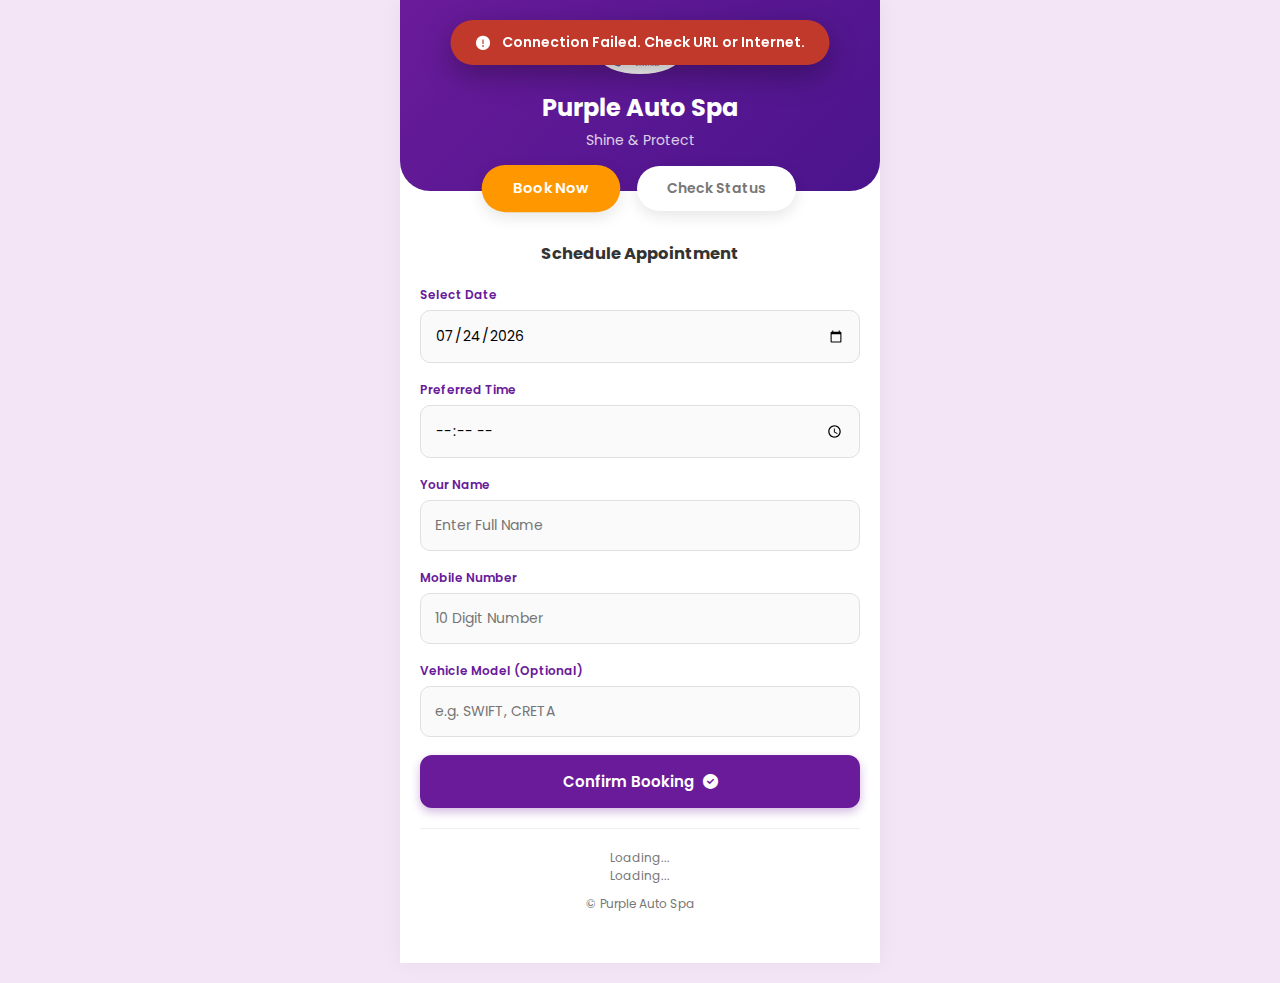
<file: client_booking.html>
<!DOCTYPE html>
<html lang="en">
<head>
    <meta charset="UTF-8">
    <meta name="viewport" content="width=device-width, initial-scale=1.0, maximum-scale=1.0, user-scalable=no">
    <title>Book Service - Purple Auto Spa</title>
    
    <link rel="stylesheet" href="assets/css/style.css">
    <link rel="stylesheet" href="https://cdnjs.cloudflare.com/ajax/libs/font-awesome/6.0.0/css/all.min.css">
    
    <style>
        body { background: #F3E5F5; font-family: sans-serif; }
        
        /* UI Styles */
        .public-container {
            max-width: 480px; margin: 0 auto; min-height: 100vh;
            background: white; position: relative;
            box-shadow: 0 0 20px rgba(0,0,0,0.05);
        }
        .hero-section {
            background: linear-gradient(135deg, #6A1B9A, #4A148C);
            padding: 40px 20px; text-align: center; color: white;
            border-bottom-left-radius: 30px; border-bottom-right-radius: 30px;
        }
        .hero-logo { width: 80px; margin-bottom: 10px; background: white; border-radius: 50%; padding: 5px; }
        .hero-title { font-size: 24px; font-weight: 700; margin-bottom: 5px; }
        
        .p-tabs { display: flex; justify-content: center; margin-top: -25px; }
        .p-tab {
            background: white; padding: 12px 30px; margin: 0 10px;
            border-radius: 25px; font-weight: 600; color: #777;
            box-shadow: 0 5px 15px rgba(0,0,0,0.1); cursor: pointer; transition: 0.3s;
        }
        .p-tab.active { background: #FF9800; color: white; transform: scale(1.05); }

        .content-area { padding: 30px 20px; }
        .footer-info {
            text-align: center; padding: 20px; color: #777; font-size: 12px;
            border-top: 1px solid #eee; margin-top: 20px;
        }

        .status-result {
            background: #f9f9f9; padding: 15px; border-radius: 12px;
            border-left: 5px solid #6A1B9A; margin-top: 15px;
        }
        .sr-row { display: flex; justify-content: space-between; margin-bottom: 5px; font-size: 13px; }
        .sr-status { font-weight: bold; padding: 2px 8px; border-radius: 4px; color: white; font-size: 11px; }
        .bg-Pending { background: #f39c12; }
        .bg-Washing { background: #2980b9; }
        .bg-Completed { background: #27ae60; }
        .bg-Delivered { background: #8e44ad; }

        .btn-sm {
            padding: 5px 12px; font-size: 12px; border-radius: 5px; border:none; 
            cursor: pointer; background: #6A1B9A; color: white; text-decoration: none; display: inline-block;
        }

        /* CENTER MODAL */
        .center-modal-overlay {
            position: fixed; top: 0; left: 0; width: 100%; height: 100%;
            background: rgba(0,0,0,0.6); z-index: 3000;
            display: none; justify-content: center; align-items: center;
        }
        .center-modal {
            background: white; width: 85%; max-width: 320px;
            padding: 25px; border-radius: 15px; text-align: center;
            box-shadow: 0 10px 30px rgba(0,0,0,0.3);
            animation: popUp 0.3s ease-out;
        }
        @keyframes popUp { from { transform: scale(0.8); opacity: 0; } to { transform: scale(1); opacity: 1; } }
        .cm-icon { font-size: 40px; color: #e74c3c; margin-bottom: 15px; }
        .cm-title { font-size: 18px; font-weight: bold; margin-bottom: 10px; color: #333; }
        .cm-msg { font-size: 14px; color: #666; margin-bottom: 20px; line-height: 1.5; }
        .cm-btn {
            background: #e74c3c; color: white; padding: 10px 20px;
            border: none; border-radius: 8px; font-weight: bold; cursor: pointer; width: 100%;
        }

        /* --- PRINT CSS (Bulletproof) --- */
        #print-area-a4 { display: none; }

        @media print {
            @page { margin: 0; size: auto; }
            body { 
                margin: 0; padding: 0; background: white; color: black; 
                -webkit-print-color-adjust: exact; 
                print-color-adjust: exact; 
            }
            
            /* Hide Everything Else */
            .public-container, .no-print, .center-modal-overlay { display: none !important; }

            /* Show Invoice */
            body.printing-a4 #print-area-a4 {
                display: block !important;
                position: absolute; left: 0; top: 0; width: 100%;
                width: 210mm; height: 100%;
                padding: 10mm 15mm; margin: 0 auto;
                background: white; z-index: 9999;
            }

            .layout-table { width: 100%; border-collapse: collapse; margin-bottom: 10px; }
            .layout-table td { vertical-align: top; padding: 5px; }
            .print-logo { width: 160px !important; display: block; }
            .inv-header { font-size: 30px; font-weight: 900; color: #333; text-align: right; }
            .gray-text { color: #444; font-size: 13px; line-height: 1.5; margin-top: 10px; }
            .info-box { background: #f9f9f9; border: 1px solid #ddd; padding: 10px; border-radius: 5px; }
            .lbl { font-size: 10px; font-weight: bold; color: #666; text-transform: uppercase; display: block; }
            .val { font-size: 13px; font-weight: bold; color: #000; display: block; margin-top: 2px; }

            .item-table { width: 100%; border-collapse: collapse; margin-top: 20px; border: 1px solid #ccc; }
            .item-table th { background: #6A1B9A !important; color: white !important; padding: 8px 5px; font-size: 11px; text-align: left; -webkit-print-color-adjust: exact; }
            .item-table td { border: 1px solid #ccc; padding: 8px 5px; font-size: 12px; }
            .text-right { text-align: right; }

            .total-table { width: 60%; float: right; margin-top: 10px; }
            .total-row td { padding: 4px 0; font-size: 13px; }
            .net-pay { font-size: 18px; font-weight: bold; color: #6A1B9A; border-top: 2px solid #333; padding-top: 10px; }
            .footer-section { position: fixed; bottom: 10mm; left: 0; width: 100%; text-align: center; border-top: 1px solid #ccc; padding-top: 10px; }

            .stamp {
                position: absolute; top: 80px; left: 20px;
                border: 4px solid; padding: 10px 30px;
                font-size: 24px; font-weight: 900; text-transform: uppercase;
                transform: rotate(-15deg); opacity: 0.6; z-index: 99;
            }
            .st-paid { color: #27ae60; border-color: #27ae60; }
            .st-unpaid { color: #c0392b; border-color: #c0392b; }
        }
    </style>
</head>
<body>

    <div class="public-container">
        <div class="hero-section">
            <img src="assets/logo.png" class="hero-logo">
            <h1 class="hero-title">Purple Auto Spa</h1>
            <p style="opacity:0.8; font-size:14px;">Shine & Protect</p>
        </div>

        <div class="p-tabs">
            <div class="p-tab active" onclick="switchView('book')" id="tabBook">Book Now</div>
            <div class="p-tab" onclick="switchView('track')" id="tabTrack">Check Status</div>
        </div>

        <div class="content-area">
            <div id="viewBook">
                <h3 style="color:#333; margin-bottom:20px; text-align:center;">Schedule Appointment</h3>
                <div class="form-group"><label class="form-label">Select Date</label><input type="date" id="bkDate" class="form-control"></div>
                <div class="form-group"><label class="form-label">Preferred Time</label><input type="time" id="bkTime" class="form-control"></div>
                <div class="form-group"><label class="form-label">Your Name</label><input type="text" id="bkName" class="form-control" placeholder="Enter Full Name"></div>
                <div class="form-group"><label class="form-label">Mobile Number</label><input type="number" id="bkMobile" class="form-control" placeholder="10 Digit Number" 
       oninput="if(this.value.length > 10) this.value = this.value.slice(0, 10)">
</div>
                <div class="form-group"><label class="form-label">Vehicle Model (Optional)</label><input type="text" id="bkVeh" class="form-control" placeholder="e.g. SWIFT, CRETA" 
       oninput="this.value = this.value.toUpperCase()">
</div>
                <button class="btn-main" onclick="submitBooking()" style="margin-top:10px;">Confirm Booking <i class="fas fa-check-circle"></i></button>
            </div>

            <div id="viewTrack" style="display:none;">
                <h3 style="color:#333; margin-bottom:10px; text-align:center;">Track Vehicle</h3>
                <p style="text-align:center; color:#777; font-size:13px; margin-bottom:20px;">Enter your registered mobile number.</p>
                <div class="form-group"><input type="number" id="trackMobile" class="form-control" placeholder="Enter Mobile Number"></div>
                <button class="btn-main" onclick="trackStatus()"><i class="fas fa-search"></i> Search</button>
                <div id="trackResult"></div>
            </div>

            <div class="footer-info">
                <p id="cAddr">Loading...</p><p id="cMobile">Loading...</p><p style="margin-top:10px;" id="cName">&copy; Purple Auto Spa</p>
            </div>
        </div>
    </div>

    <div id="errorModal" class="center-modal-overlay">
        <div class="center-modal">
            <div class="cm-icon"><i class="fas fa-exclamation-circle"></i></div>
            <div class="cm-title">Alert</div>
            <div class="cm-msg" id="errorMsg">Something went wrong.</div>
            <button class="cm-btn" onclick="closeErrorModal()">OK</button>
        </div>
    </div>

    <div id="print-area-a4">
        <table class="layout-table">
            <tr>
                <td style="width: 60%;">
                    <img src="assets/logo.png" class="print-logo">
                    <div class="gray-text" id="printCoDetails">Loading...</div>
                </td>
                <td style="width: 40%; text-align: right; vertical-align: top;">
                    <div class="inv-header">INVOICE</div>
                    <div style="font-size:14px; margin-top:5px; color:#333;"># <b id="printInvNo"></b></div>
                    <div style="font-size:14px; color:#555;">Date: <span id="printDate"></span></div>
                </td>
            </tr>
        </table>
        <table class="layout-table" style="margin-top: 15px;">
            <tr>
                <td style="width: 50%;">
                    <div class="info-box">
                        <span class="lbl">Bill To</span>
                        <span class="val" id="printClient">Client Name</span>
                        <span style="font-size:12px;" id="printMobile">Mobile</span>
                    </div>
                </td>
                <td style="width: 50%;">
                    <div class="info-box">
                        <span class="lbl">Vehicle Details</span>
                        <span class="val" id="printVeh">Vehicle Name</span>
                        <span style="font-size:12px;" id="printVehNo">Number</span>
                    </div>
                </td>
            </tr>
        </table>
        <table class="item-table" id="printItemTable"></table>
        <div style="position:relative; margin-top: 10px;">
            <table class="total-table" id="printTotalTable"></table>
            <div id="printStamp" class="stamp" style="display:none;">UNPAID</div>
            <div style="clear:both;"></div>
        </div>
        <div class="footer-section">
            <div class="gray-text" style="font-size:10px; margin-bottom:5px;">Terms: Goods once sold will not be taken back. Subject to jurisdiction.</div>
            <div style="font-weight:bold; color:#6A1B9A;" id="printFooterName">Purple Auto Spa</div>
        </div>
    </div>

    <script src="assets/js/config.js"></script>
    <script src="assets/js/main.js"></script>
    <script src="assets/js/api.js"></script>

    <script>
        let foundJobs = [];
        let companyInfo = {};

        window.onload = async function() {
            const today = new Date().toISOString().split('T')[0];
            const dInput = document.getElementById('bkDate');
            dInput.value = today;
            dInput.setAttribute('min', today);
            loadCompanyDetails();
        };

        async function loadCompanyDetails() {
            try {
                const res = await apiRequest('getSettings');
                if(res.status === 'success') {
                    companyInfo = res.data;
                    document.querySelector('.hero-title').innerText = companyInfo.name;
                    document.getElementById('cName').innerHTML = `&copy; ${companyInfo.name}`;
                    document.getElementById('cAddr').innerHTML = `<i class="fas fa-map-marker-alt"></i> ${companyInfo.address1}, ${companyInfo.address2}`;
                    document.getElementById('cMobile').innerHTML = `<i class="fas fa-phone"></i> +91 ${companyInfo.mobile}`;
                    
                    document.getElementById('printFooterName').innerText = companyInfo.name;
                    document.getElementById('printCoDetails').innerHTML = `${companyInfo.address1}<br>${companyInfo.address2}<br>Mobile: +91 ${companyInfo.mobile}`;
                }
            } catch(e) {}
        }

        function switchView(view) {
            document.getElementById('viewBook').style.display = view === 'book' ? 'block' : 'none';
            document.getElementById('viewTrack').style.display = view === 'track' ? 'block' : 'none';
            document.getElementById('tabBook').className = view === 'book' ? 'p-tab active' : 'p-tab';
            document.getElementById('tabTrack').className = view === 'track' ? 'p-tab active' : 'p-tab';
        }

        function validateTime(dateVal, timeVal) {
            if (!timeVal) return "Please select time";
            const [h, m] = timeVal.split(':').map(Number);
            if (h < 9 || h >= 18) return "Shop is open from 9:00 AM to 6:00 PM only.";
            
            const selDate = new Date(dateVal);
            const today = new Date();
            today.setHours(0,0,0,0); selDate.setHours(0,0,0,0);
            if (selDate.getTime() === today.getTime()) {
                const nowH = new Date().getHours();
                const nowM = new Date().getMinutes();
                if (h < nowH || (h === nowH && m < nowM)) return "Cannot book for past time.";
            }
            return null;
        }

        function showModal(msg) {
            document.getElementById('errorMsg').innerText = msg;
            document.getElementById('errorModal').style.display = 'flex';
        }
        function closeErrorModal() {
            document.getElementById('errorModal').style.display = 'none';
        }

        async function submitBooking() {
            const date = document.getElementById('bkDate').value;
            const time = document.getElementById('bkTime').value;
            const name = document.getElementById('bkName').value;
            const mobile = document.getElementById('bkMobile').value;
            const veh = document.getElementById('bkVeh').value;

            if(!date || !time || !name || !mobile) { showModal("Please fill all details"); return; }
            const timeErr = validateTime(date, time);
            if(timeErr) { showModal(timeErr); return; }

            const btn = document.querySelector('.btn-main');
            btn.innerHTML = 'Processing...'; btn.disabled = true;

            const res = await apiRequest('createBooking', { date, time, client: name, mobile, vehicle: veh, vehicleNo: '' });

            if(res.status === 'success') {
                const bkId = res.bookingId;
                const recUrl = `booking_receipt.html?id=${bkId}&client=${encodeURIComponent(name)}&veh=${encodeURIComponent(veh)}&date=${encodeURIComponent(date)}&time=${encodeURIComponent(time)}`;

                document.getElementById('viewBook').innerHTML = `
                    <div style="text-align:center; padding:30px;">
                        <i class="fas fa-check-circle" style="font-size:50px; color:#27ae60;"></i>
                        <h3 style="margin-top:15px;">Booking Confirmed!</h3>
                        <p style="color:#777;">Thank you, ${name}.</p>
                        <a href="${recUrl}" target="_blank" class="btn-main" style="background:#2ecc71; display:inline-block; margin-top:15px; text-decoration:none;"><i class="fas fa-download"></i> Download Receipt</a>
                        <button class="btn-main" onclick="window.location.reload()" style="margin-top:10px; background:#666;">Book Another</button>
                    </div>
                `;
            } else {
                showModal("Booking Failed. Try again.");
                btn.innerHTML = 'Confirm Booking <i class="fas fa-check-circle"></i>'; btn.disabled = false;
            }
        }

        async function trackStatus() {
            const mobile = document.getElementById('trackMobile').value;
            if(!mobile) { showModal("Enter Mobile Number"); return; }
            const container = document.getElementById('trackResult');
            container.innerHTML = '<div style="text-align:center; margin-top:20px; color:#999;">Searching...</div>';

            try {
                const [jobRes, bkRes] = await Promise.all([apiRequest('getJobs'), apiRequest('getBookings')]);
                container.innerHTML = ''; let found = false;
                foundJobs = [];

                if(jobRes.status === 'success') {
                    const jobs = jobRes.active.concat(jobRes.history).filter(j => String(j.Mobile) === String(mobile));
                    foundJobs = jobs; 
                    jobs.forEach((job, index) => {
                        found = true;
                        container.innerHTML += `
                            <div class="status-result">
                                <div class="sr-row"><span style="font-weight:bold;">${job.VehicleName}</span><span class="sr-status bg-${job.Status}">${job.Status}</span></div>
                                <div style="font-size:12px; color:#555;">${job.InvoiceNo} • ₹${job.NetPayable}</div>
                                <div style="margin-top:10px; text-align:right;">
                                    <button onclick="printLocalInvoice(${index})" class="btn-sm"><i class="fas fa-print"></i> Print Invoice</button>
                                </div>
                            </div>`;
                    });
                }

                if(bkRes.status === 'success') {
                    const bks = bkRes.data.filter(b => String(b[4]) === String(mobile) && b[7] === 'Open');
                    bks.forEach(b => {
                        found = true;
                        const recLink = `booking_receipt.html?id=${b[0]}`;
                        container.innerHTML += `
                            <div class="status-result" style="border-left-color:#FF9800;">
                                <div class="sr-row"><span style="font-weight:bold;">Appointment</span><span class="sr-status" style="background:#FF9800;">Scheduled</span></div>
                                <div style="margin-top:5px; font-size:13px;">${formatDate(b[1])} @ ${formatTimeFix(b[2])}</div>
                                <div style="font-size:12px; color:#777;">${b[5]}</div>
                                <div style="margin-top:10px; text-align:right;">
                                    <a href="${recLink}" target="_blank" class="btn-sm" style="background:#FF9800;"><i class="fas fa-ticket-alt"></i> Receipt</a>
                                </div>
                            </div>`;
                    });
                }
                if(!found) container.innerHTML = '<div style="text-align:center; margin-top:20px; color:#777;">No records found.</div>';
            } catch(e) { container.innerHTML = '<div style="text-align:center; color:red;">Connection Error</div>'; }
        }

       // --- PRINT FUNCTION (FIXED TIMING) ---
                       // Note: Function ke aage 'async' lagana zaroori hai
        async function printLocalInvoice(index) {
            const job = foundJobs[index];
            if(!job) return;

            // --- STEP 1: SAFETY CHECK (Agar Data Missing Hai to Mangwao) ---
            if (!companyInfo || !companyInfo.address1) {
                // User ko batao ki wait kare
                showToast("Fetching Company Details...", "info");
                try {
                    const res = await apiRequest('getSettings');
                    if (res.status === 'success') {
                        companyInfo = res.data;
                    } else {
                        showToast("Could not load Company Address", "error");
                    }
                } catch (e) {
                    console.error("Fetch failed", e);
                }
            }

            // --- STEP 2: AB DATA BHARO (Ab Data Pakka Hoga) ---
            if(companyInfo.name) {
                // Header Details
                const addrBlock = document.getElementById('printCoDetails');
                if(addrBlock) {
                    addrBlock.innerHTML = `${companyInfo.address1 || ''}<br>${companyInfo.address2 || ''}<br><strong>Mobile: +91 ${companyInfo.mobile || ''}</strong>`;
                }
                
                // Footer Name
                const footerName = document.getElementById('printFooterName');
                if(footerName) {
                    footerName.innerText = companyInfo.name;
                }
            }

            // --- STEP 3: INVOICE DATA ---
            document.getElementById('printInvNo').innerText = job.InvoiceNo;
            document.getElementById('printDate').innerText = formatDate(job.Date);
            document.getElementById('printClient').innerText = job.ClientName;
            document.getElementById('printMobile').innerText = job.Mobile;
            document.getElementById('printVeh').innerText = job.VehicleName;
            document.getElementById('printVehNo').innerText = job.VehicleNo;

            const money = (amt) => "₹" + parseFloat(amt).toFixed(2);
            let services = [];
            try { services = typeof job.ServiceList === 'string' ? JSON.parse(job.ServiceList) : job.ServiceList; } catch(e){}

            const isGST = job.GST_Mode === 'ON';
            let tableHTML = isGST 
                ? `<thead><tr><th style="width:5%">Sr</th><th style="width:35%">Service</th><th class="text-right">Base</th><th class="text-right">GST</th><th class="text-right">Total</th></tr></thead><tbody>`
                : `<thead><tr><th style="width:10%">Sr</th><th style="width:60%">Service</th><th class="text-right">Price</th></tr></thead><tbody>`;

            let totalBase = 0, totalGST = 0;
            services.forEach((s, i) => {
                const itemTotal = parseFloat(s.price);
                if(isGST) {
                    const basePrice = itemTotal / 1.18;
                    const gstAmt = itemTotal - basePrice;
                    totalBase += basePrice; totalGST += gstAmt;
                    tableHTML += `<tr><td>${i+1}</td><td>${s.name}</td><td class="text-right">${money(basePrice)}</td><td class="text-right">${money(gstAmt)}</td><td class="text-right">${money(itemTotal)}</td></tr>`;
                } else {
                    totalBase += itemTotal;
                    tableHTML += `<tr><td>${i+1}</td><td>${s.name}</td><td class="text-right">${money(itemTotal)}</td></tr>`;
                }
            });
            tableHTML += `</tbody>`;
            document.getElementById('printItemTable').innerHTML = tableHTML;

            let subTotal = isGST ? (totalBase + totalGST) : totalBase;
            let totalsHTML = '';
            if(isGST) {
                totalsHTML += `<tr class="total-row"><td>Total Base:</td><td class="text-right">${money(totalBase)}</td></tr>`;
                totalsHTML += `<tr class="total-row"><td>Total GST:</td><td class="text-right">${money(totalGST)}</td></tr>`;
            }
            totalsHTML += `<tr class="total-row"><td>Subtotal:</td><td class="text-right">${money(subTotal)}</td></tr>`;
            totalsHTML += `<tr class="total-row"><td>Discount:</td><td class="text-right" style="color:red;">- ${money(job.Discount || 0)}</td></tr>`;
            totalsHTML += `<tr class="total-row"><td class="net-pay">NET PAYABLE:</td><td class="net-pay text-right">${money(job.NetPayable)}</td></tr>`;
            document.getElementById('printTotalTable').innerHTML = totalsHTML;

            const stamp = document.getElementById('printStamp');
            stamp.style.display = 'block';
            stamp.innerText = job.PaymentStatus === 'Paid' ? "PAID" : "UNPAID";
            stamp.className = job.PaymentStatus === 'Paid' ? "stamp st-paid" : "stamp st-unpaid";

            // --- STEP 4: PRINT WITH DELAY ---
            document.body.classList.add('printing-a4');
            
            // Thoda lamba delay (500ms) taaki data render ho jaye
            setTimeout(() => {
                window.print();
                setTimeout(() => {
                    document.body.classList.remove('printing-a4');
                }, 500);
            }, 500); 
        }



        function formatTimeFix(val) {
            if(!val) return '';
            const s = String(val);
            const match = s.match(/(\d{1,2}):(\d{2})/);
            if(match) {
                let h = parseInt(match[1]);
                let m = match[2];
                let ampm = h >= 12 ? 'PM' : 'AM';
                h = h % 12; h = h ? h : 12;
                return `${h}:${m} ${ampm}`;
            }
            return s; 
        }

        window.onload = async function() {
            // --- DATE LOCK LOGIC ---
            const today = new Date();
            const yyyy = today.getFullYear();
            const mm = String(today.getMonth() + 1).padStart(2, '0');
            const dd = String(today.getDate()).padStart(2, '0');
            const todayStr = `${yyyy}-${mm}-${dd}`;

            const dInput = document.getElementById('bkDate');
            if(dInput) {
                dInput.value = todayStr;       // Aaj ki date select karo
                dInput.setAttribute('min', todayStr); // Kal ki date disable karo
            }
            // -----------------------

            loadCompanyDetails();
        };

        function validateTime(dateVal, timeVal) {
            if (!timeVal) return "Please select time";
            
            const selDate = new Date(dateVal);
            const today = new Date();
            
            // Time hata kar sirf Date compare karo
            today.setHours(0,0,0,0); 
            selDate.setHours(0,0,0,0);
            
            // --- NEW: PAST DATE CHECK ---
            if (selDate < today) {
                return "Cannot book for a past date.";
            }

            const [h, m] = timeVal.split(':').map(Number);
            
            // Rule: Shop Timings (9 to 6)
            if (h < 9 || h >= 18) return "Shop is open from 9:00 AM to 6:00 PM only.";
            
            // Rule: Past Time (Agar aaj ki date hai)
            if (selDate.getTime() === today.getTime()) {
                const nowH = new Date().getHours();
                const nowM = new Date().getMinutes();
                // Agar chuna hua time beet chuka hai
                if (h < nowH || (h === nowH && m < nowM)) return "Cannot book for past time.";
            }
            return null;
        }

    // --- SMART VEHICLE NUMBER FORMATTER ---
    function formatVehicleNo(input) {
        // 1. Sab bada karo aur faaltu chize hatao
        let val = input.value.toUpperCase().replace(/[^A-Z0-9]/g, '');
        let formatted = '';

        if (val.length > 0) {
            formatted = val.substring(0, 2); // State: GJ
        }
        if (val.length > 2) {
            formatted += ' ' + val.substring(2, 4); // District: 08
        }
        if (val.length > 4) {
            // Series aur Number Logic
            let remaining = val.substring(4);
            if (remaining.length > 4) {
                 // Agar 4 se zyada bache hain, to last 4 number alag karo
                 let series = remaining.substring(0, remaining.length - 4);
                 let number = remaining.substring(remaining.length - 4);
                 formatted += ' ' + series + ' ' + number;
            } else {
                 formatted += ' ' + remaining;
            }
        }
        input.value = formatted;
    }



    </script>
</body>
</html>
</file>
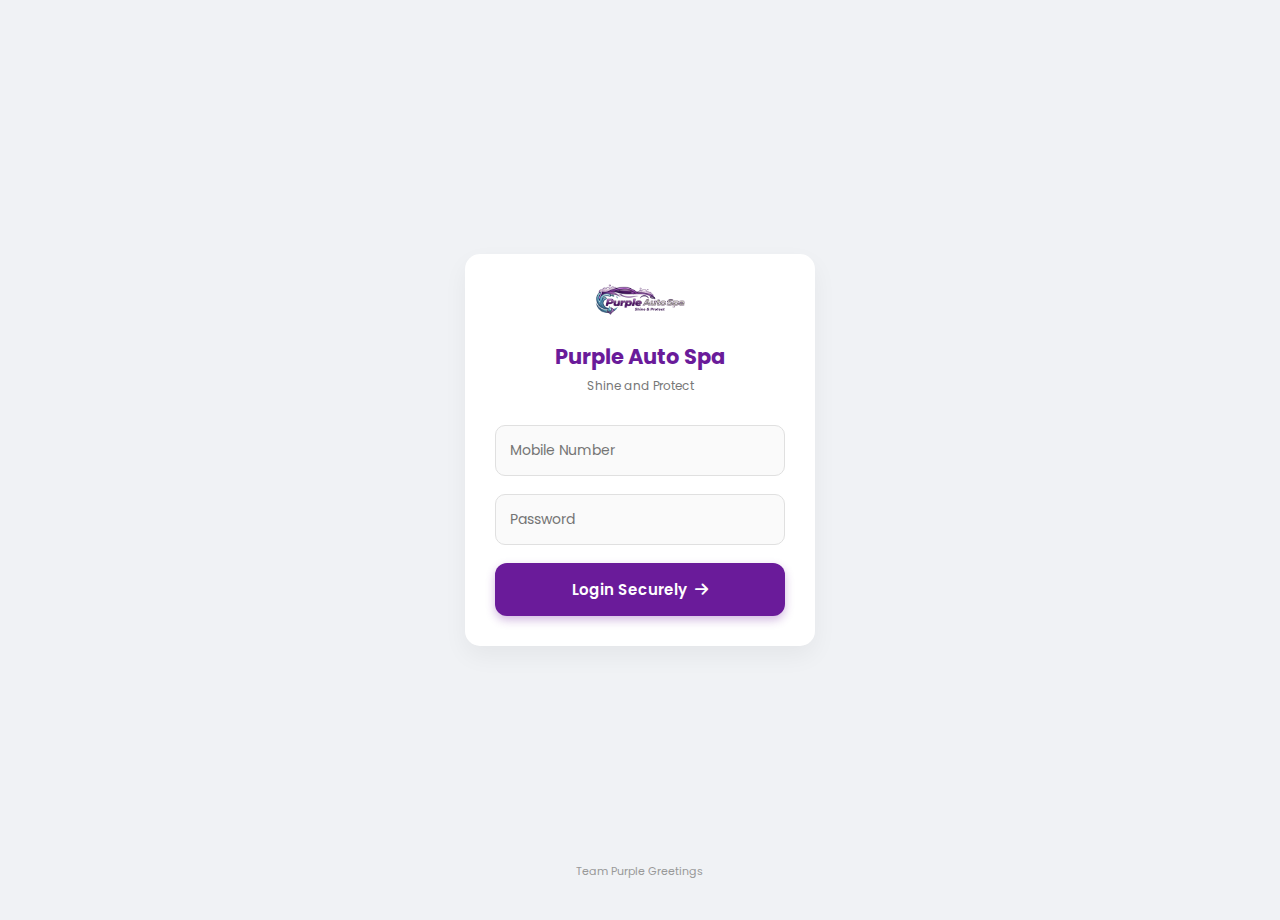
<file: expenses.html>
<!DOCTYPE html>
<html lang="en">
<head>
    <meta charset="UTF-8">
    <meta name="viewport" content="width=device-width, initial-scale=1.0, maximum-scale=1.0, user-scalable=no">
    <title>Expenses - Purple Auto Spa</title>
    
    <link rel="stylesheet" href="assets/css/style.css">
    <link rel="stylesheet" href="https://cdnjs.cloudflare.com/ajax/libs/font-awesome/6.0.0/css/all.min.css">
    
    <style>
        .exp-item {
            display: flex; justify-content: space-between; align-items: center;
            padding: 15px; background: white; border-radius: 12px; margin-bottom: 10px;
            box-shadow: 0 2px 5px rgba(0,0,0,0.03); border-left: 4px solid transparent;
        }
        .exp-date { font-size: 11px; color: #888; margin-bottom: 2px; }
        .exp-name { font-weight: 600; font-size: 14px; color: #333; }
        .exp-cat { 
            font-size: 10px; padding: 3px 8px; border-radius: 10px; 
            background: #eee; color: #555; margin-left: 5px; 
        }
        .exp-amt { font-weight: 700; color: #c0392b; font-size: 15px; }

        /* Category Specific Border Colors */
        .type-Inventory { border-left-color: #9C27B0; }
        .type-Salary { border-left-color: #27ae60; }
        .type-Rent { border-left-color: #E91E63; }
        .type-Other { border-left-color: #7f8c8d; }
    </style>
</head>
<body>

    <div class="header">
        <div style="display:flex; align-items:center;">
            <span style="font-size:18px; font-weight:600;">Manage Expenses</span>
        </div>
    </div>

    <div class="dashboard-container">

        <div class="form-card">
            <h3 style="margin-bottom:15px; font-size:16px;">Add New Expense</h3>
            
            <div class="form-group">
                <label class="form-label">Expense Name</label>
                <input type="text" id="expName" class="form-control" placeholder="e.g. Shampoo Bottles, Electricity Bill">
            </div>

            <div class="form-group">
                <label class="form-label">Category</label>
                <select id="expType" class="form-control">
                    <option value="Inventory">Inventory / Material</option>
                    <option value="Rent">Shop Rent</option>
                    <option value="Utilities">Electricity / Water</option>
                    <option value="Maintenance">Repairs & Maintenance</option>
                    <option value="Marketing">Marketing / Ads</option>
                    <option value="Other">Other</option>
                </select>
            </div>

            <div class="form-group">
                <label class="form-label">Amount (₹)</label>
                <input type="number" id="expAmount" class="form-control" placeholder="0.00">
            </div>

            <button class="btn-main" onclick="addExpense()">
                <i class="fas fa-plus"></i> Add Expense
            </button>
        </div>

        <h3 style="font-size:16px; margin: 20px 0 10px 10px; color:#555;">Recent Transactions</h3>
        
        <div id="expenseList">
            <div style="text-align:center; padding:30px; color:#999;">Loading...</div>
        </div>

        <div class="pagination" id="paginationControls">
            <div class="page-btn" onclick="changePage(-1)"><i class="fas fa-chevron-left"></i></div>
            <span id="pageIndicator" style="display:flex; align-items:center; font-weight:600; font-size:14px; color:#555;">Page 1</span>
            <div class="page-btn" onclick="changePage(1)"><i class="fas fa-chevron-right"></i></div>
        </div>

    </div>

    <script src="assets/js/config.js"></script>
    <script src="assets/js/main.js"></script>
    <script src="assets/js/api.js"></script>
    <script src="assets/js/auth.js"></script>

    <script>
        checkAuth();

        let allExpenses = [];
        let currentPage = 1;
        const itemsPerPage = 5;

        window.onload = function() {
            loadExpenses();
        };

        async function loadExpenses() {
            const container = document.getElementById('expenseList');
            container.innerHTML = '<div style="text-align:center; padding:30px; color:#999;">Loading...</div>';

            const res = await apiRequest('getExpenses');
            if(res.status === 'success') {
                // Reverse to show latest first
                allExpenses = res.expenses.reverse();
                renderList();
            } else {
                container.innerHTML = '<div style="text-align:center; padding:30px; color:red;">Failed to load.</div>';
            }
        }

        // --- UPDATED ADD FUNCTION (With Safety Lock) ---
        async function addExpense() {
            const name = document.getElementById('expName').value;
            const type = document.getElementById('expType').value;
            const amount = document.getElementById('expAmount').value;

            if(!name || !amount) {
                showToast("Please enter Name and Amount", "error");
                return;
            }

            const btn = document.querySelector('.btn-main');
            const originalText = btn.innerHTML; // Save original icon/text
            
            try {
                // 1. Show Loading
                btn.innerHTML = '<i class="fas fa-spinner fa-spin"></i> Saving...';
                btn.disabled = true;

                const user = getSession();

                // 2. Call API
                const res = await apiRequest('addExpense', {
                    item: name,
                    type: type,
                    amount: amount,
                    addedBy: user ? user.name : 'Admin'
                });

                // 3. Handle Result
                if(res.status === 'success') {
                    showToast("Expense Added Successfully", "success");
                    // Reset Form
                    document.getElementById('expName').value = '';
                    document.getElementById('expAmount').value = '';
                    // Reload List
                    loadExpenses();
                } else {
                    showToast(res.message || "Failed to add expense", "error");
                }
            } catch (error) {
                console.error("Add Expense Error:", error);
                showToast("Network Error: Could not save", "error");
            } finally {
                // 4. ALWAYS Reset Button (Chahe error ho ya success)
                btn.innerHTML = originalText;
                btn.disabled = false;
            }
        }

        function renderList() {
            const container = document.getElementById('expenseList');
            
            if(!allExpenses || allExpenses.length === 0) {
                container.innerHTML = '<div style="text-align:center; padding:30px; color:#999;">No expenses recorded yet.</div>';
                document.getElementById('paginationControls').style.display = 'none';
                return;
            }

            // Pagination Logic
            const totalPages = Math.ceil(allExpenses.length / itemsPerPage);
            if(currentPage > totalPages) currentPage = 1;

            const start = (currentPage - 1) * itemsPerPage;
            const end = start + itemsPerPage;
            const pageData = allExpenses.slice(start, end);

            document.getElementById('paginationControls').style.display = 'flex';
            document.getElementById('pageIndicator').innerText = `Page ${currentPage} of ${totalPages}`;

            container.innerHTML = '';
            pageData.forEach(exp => {
                const typeClass = `type-${exp.type}`;
                const dateStr = formatDate(exp.date);

                container.innerHTML += `
                    <div class="exp-item ${typeClass}">
                        <div>
                            <div class="exp-date">${dateStr}</div>
                            <div class="exp-name">
                                ${exp.item} 
                                <span class="exp-cat">${exp.type}</span>
                            </div>
                        </div>
                        <div class="exp-amt">- ₹${exp.amount}</div>
                    </div>
                `;
            });
        }

        function changePage(dir) {
            const totalPages = Math.ceil(allExpenses.length / itemsPerPage);
            if(dir === 1 && currentPage < totalPages) currentPage++;
            if(dir === -1 && currentPage > 1) currentPage--;
            renderList();
        }

    </script>
</body>
</html>
</file>
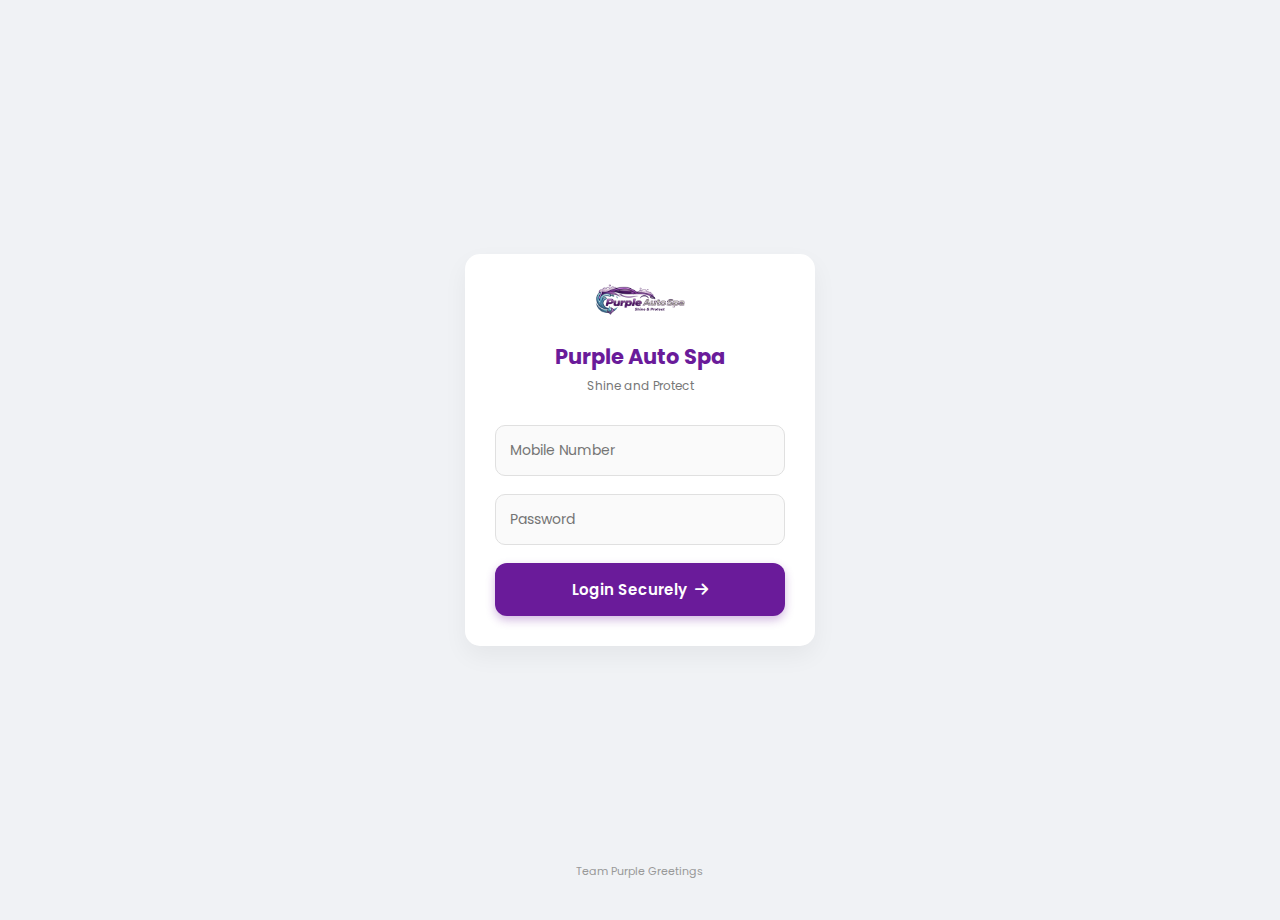
<file: invoice_view.html>
<!DOCTYPE html>
<html lang="en">
<head>
    <meta charset="UTF-8">
    <meta name="viewport" content="width=device-width, initial-scale=1.0, maximum-scale=1.0, user-scalable=no">
    <title>Invoice - Purple Auto Spa</title>
    
    <link rel="stylesheet" href="assets/css/style.css">
    <link rel="stylesheet" href="https://cdnjs.cloudflare.com/ajax/libs/font-awesome/6.0.0/css/all.min.css">

    <style>
        /* =========================================
           CRITICAL PRINT STYLES
           ========================================= */
        
        .loading-overlay {
            position: fixed; top: 0; left: 0; width: 100%; height: 100%;
            background: rgba(255,255,255,0.98); z-index: 1000;
            display: flex; justify-content: center; align-items: center; flex-direction: column;
        }
        #print-area-a4, #print-area-thermal { display: none; }

        @media print {
            @page { margin: 0; size: auto; }
            body { margin: 0; padding: 0; background: white; color: black; font-family: sans-serif; }
            
            .header, .dashboard-container, .no-print, .fab-container, 
            .modal-overlay, .custom-toast, #loadingScreen, #debugBox {
                display: none !important;
            }

            /* --- A4 PRINT STYLES --- */
            body.printing-a4 #print-area-a4 {
                display: block !important;
                width: 210mm; height: 100%;
                padding: 10mm 15mm; margin: 0 auto;
            }

            .layout-table { width: 100%; border-collapse: collapse; margin-bottom: 10px; }
            .layout-table td { vertical-align: top; padding: 5px; }
            
            .print-logo { 
                width: 160px !important; height: auto !important; 
                display: block; 
            }

            .inv-header { font-size: 30px; font-weight: 900; color: #333; text-align: right; }
            .gray-text { color: #444; font-size: 13px; line-height: 1.5; margin-top: 10px; }
            
            .info-box { background: #f9f9f9; border: 1px solid #ddd; padding: 10px; border-radius: 5px; }
            .lbl { font-size: 10px; font-weight: bold; color: #666; text-transform: uppercase; display: block; }
            .val { font-size: 13px; font-weight: bold; color: #000; display: block; margin-top: 2px; }

            /* Item Table */
            .item-table { width: 100%; border-collapse: collapse; margin-top: 20px; border: 1px solid #ccc; }
            .item-table th { background: #6A1B9A !important; color: white !important; padding: 8px 5px; font-size: 11px; text-align: left; border: 1px solid #ccc; }
            .item-table td { border: 1px solid #ccc; padding: 8px 5px; font-size: 12px; }
            .text-right { text-align: right; }

            /* Totals */
            .total-table { width: 60%; float: right; margin-top: 10px; }
            .total-row td { padding: 4px 0; font-size: 13px; }
            .net-pay { font-size: 18px; font-weight: bold; color: #6A1B9A; border-top: 2px solid #333; padding-top: 10px; }

            .footer-section { position: fixed; bottom: 10mm; left: 0; width: 100%; text-align: center; border-top: 1px solid #ccc; padding-top: 10px; }

            /* Stamp */
            .stamp {
                position: absolute; top: 80px; left: 20px;
                border: 4px solid; padding: 10px 30px;
                font-size: 24px; font-weight: 900; text-transform: uppercase;
                transform: rotate(-15deg); opacity: 0.6; z-index: 99;
            }
            .st-paid { color: #27ae60; border-color: #27ae60; }
            .st-unpaid { color: #c0392b; border-color: #c0392b; }

            /* --- THERMAL STYLES --- */
            body.printing-thermal #print-area-thermal {
                display: block !important;
                width: 78mm; margin: 0; padding: 2mm;
                font-family: 'Courier New', monospace; font-size: 12px;
            }
            /* Thermal Logo - Full Width */
            .th-logo-img { width: 100%; height: auto; display: block; margin-bottom: 10px; filter: grayscale(100%); }
            
            .th-center { text-align: center; }
            .th-line { border-bottom: 1px dashed #000; margin: 5px 0; }
            .th-flex { display: flex; justify-content: space-between; margin-bottom: 2px; }
            .th-bold { font-weight: bold; }
            .th-sm { font-size: 10px; color: #333; }
        }
    </style>
</head>
<body>
<div id="loadingScreen" class="loading-overlay">
        <div style="color:#6A1B9A; font-size:40px;"><i class="fas fa-spinner fa-spin"></i></div>
        <div style="margin-top:10px; font-weight:bold; color:#555;">Loading Invoice...</div>
    </div>

    <div class="header no-print">
        <div style="display:flex; align-items:center;">
            
            <span style="font-size:18px; font-weight:600;">View Invoice</span>
        </div>
    </div>

    <div class="dashboard-container no-print">
        <div class="tiles-grid" style="grid-template-columns: 1fr 1fr; margin-bottom: 20px;">
            <div class="tile" style="border-color: #333; padding: 15px;" onclick="printInvoice('a4')">
                <i class="fas fa-print" style="color:#333; font-size: 20px;"></i>
                <span style="font-size:12px;">Print A4</span>
            </div>
            <div class="tile" style="border-color: #666; padding: 15px;" onclick="printInvoice('thermal')">
                <i class="fas fa-receipt" style="color:#666; font-size: 20px;"></i>
                <span style="font-size:12px;">Thermal</span>
            </div>
        </div>

        <div class="job-card" style="background:white; text-align:center; padding-top:20px;">
            <img src="assets/logo.png" style="width:100px; display:block; margin:0 auto;">
            <h2 style="color:var(--primary); margin:5px 0;" id="prevCoName">Purple Auto Spa</h2>
            <div style="font-size:12px; color:#777; margin-bottom:15px;">Invoice Preview</div>
            
            <div style="padding:15px; background:#f9f9f9; border-radius:8px; text-align:left; border:1px solid #eee;">
                <div style="display:flex; justify-content:space-between; margin-bottom:5px;">
                    <span style="color:#777;">Inv No:</span>
                    <strong id="prevInv">...</strong>
                </div>
                <div style="display:flex; justify-content:space-between; margin-bottom:5px;">
                    <span style="color:#777;">Client:</span>
                    <strong id="prevClient">...</strong>
                </div>
                <div style="display:flex; justify-content:space-between; font-size:18px; color:var(--primary); margin-top:10px;">
                    <span>Net Payable:</span>
                    <strong id="prevTotal">₹0</strong>
                </div>
            </div>
        </div>
    </div>

    <div id="print-area-a4">
        <table class="layout-table">
            <tr>
                <td style="width: 60%;">
                    <img src="assets/logo.png" class="print-logo">
                    <div class="gray-text" id="companyDetailsBlock">Loading...</div>
                </td>
                <td style="width: 40%; text-align: right; vertical-align: top;">
                    <div class="inv-header">INVOICE</div>
                    <div style="font-size:14px; margin-top:5px; color:#333;"># <b id="a4Inv"></b></div>
                    <div style="font-size:14px; color:#555;">Date: <span id="a4Date"></span></div>
                </td>
            </tr>
        </table>

        <table class="layout-table" style="margin-top: 15px;">
            <tr>
                <td style="width: 50%;">
                    <div class="info-box">
                        <span class="lbl">Bill To</span>
                        <span class="val" id="a4Client">Client Name</span>
                        <span style="font-size:12px;" id="a4Mobile">Mobile</span>
                    </div>
                </td>
                <td style="width: 50%;">
                    <div class="info-box">
                        <span class="lbl">Vehicle Details</span>
                        <span class="val" id="a4Veh">Vehicle Name</span>
                        <span style="font-size:12px;" id="a4VehNo">Number</span>
                    </div>
                </td>
            </tr>
        </table>

        <table class="item-table" id="a4MainTable">
            </table>

        <div style="position:relative; margin-top: 10px;">
            <table class="total-table" id="a4TotalsTable">
                </table>
            
            <div id="a4Stamp" class="stamp" style="display:none;">UNPAID</div>
            <div style="clear:both;"></div>
        </div>

        <div class="footer-section">
            <div class="gray-text" style="font-size:10px; margin-bottom:5px;">
                Terms: Goods once sold will not be taken back. Subject to jurisdiction.
            </div>
            <div style="font-weight:bold; color:#6A1B9A;" id="footerCoName">Purple Auto Spa</div>
        </div>
    </div>

    <div id="print-area-thermal">
        <div class="th-center">
            <img src="assets/logo.png" class="th-logo-img">
            <div id="thCoAddress" style="font-size:10px;">Loading...</div>
            <div id="thCoMobile" style="font-size:10px;">Loading...</div>
        </div>
        <div class="th-line"></div>
        <div class="th-flex"><span>Inv: <span id="thInv"></span></span><span id="thDate"></span></div>
        <div class="th-flex"><span><span id="thClient"></span></span></div>
        <div class="th-line"></div>
        
        <div id="thList"></div> <div class="th-line"></div>
        <div id="thTotals"></div> <div id="thStamp" style="text-align:center; border:2px solid black; margin:10px 0; font-weight:bold;">PAID</div>
        <div class="th-center" style="margin-top:10px; font-size:10px;">Thank You! Visit Again</div>
    </div>

<script src="assets/js/config.js"></script>
    <script src="assets/js/main.js"></script>
    <script src="assets/js/api.js"></script>
    <script src="assets/js/auth.js"></script>

    <script>
        checkAuth();

        function cleanID(id) { 
            return String(id).replace(/[^a-zA-Z0-9]/g, '').trim(); 
        }

        window.onload = async function() {
            const urlParams = new URLSearchParams(window.location.search);
            const rawId = urlParams.get('id');
            const autoPrint = urlParams.get('autoPrint');

            if(!rawId) {
                document.getElementById('loadingScreen').style.display = 'none';
                showToast("Invoice ID Missing", "error");
                return;
            }

            try {
                const [settingsRes, jobsRes] = await Promise.all([
                    apiRequest('getSettings'),
                    apiRequest('getJobs')
                ]);

                document.getElementById('loadingScreen').style.display = 'none';

                if(settingsRes.status === 'success') {
                    const s = settingsRes.data;
                    document.getElementById('companyDetailsBlock').innerHTML = `${s.address1}<br>${s.address2}<br>Mobile: +91 ${s.mobile}`;
                    document.getElementById('footerCoName').innerText = s.name;
                    document.getElementById('prevCoName').innerText = s.name;
                    document.getElementById('thCoAddress').innerText = s.address1 + ", " + s.address2;
                    document.getElementById('thCoMobile').innerText = "+91 " + s.mobile;
                }

                if (jobsRes.status === 'success') {
                    const allJobs = [...jobsRes.active, ...jobsRes.history];
                    const targetID = cleanID(rawId);
                    const job = allJobs.find(j => cleanID(j.InvoiceNo) === targetID);

                    if (job) {
                        renderInvoice(job);
                        if(autoPrint) setTimeout(() => printInvoice('a4'), 1000);
                    } else {
                        showToast("Invoice Not Found", "error");
                    }
                }
            } catch (e) {
                document.getElementById('loadingScreen').style.display = 'none';
                console.error(e);
            }
        };

        function renderInvoice(job) {
            // Helpers
            const money = (amt) => "₹" + parseFloat(amt).toFixed(2);
            let services = [];
            try { services = typeof job.ServiceList === 'string' ? JSON.parse(job.ServiceList) : job.ServiceList; } catch(e){}

            const dateStr = formatDate(job.Date);
            const isGST = job.GST_Mode === 'ON';
            
            // Screen Preview
            setText('prevInv', job.InvoiceNo);
            setText('prevClient', job.ClientName);
            setText('prevVeh', job.VehicleName);
            setText('prevTotal', money(job.NetPayable));

            // Basic A4 Info
            setText('a4Inv', job.InvoiceNo);
            setText('a4Date', dateStr);
            setText('a4Client', job.ClientName);
            setText('a4Mobile', job.Mobile);
            setText('a4Veh', job.VehicleName);
            setText('a4VehNo', job.VehicleNo);

            // Basic Thermal Info
            setText('thInv', job.InvoiceNo);
            setText('thDate', dateStr);
            setText('thClient', job.ClientName);

            // --- CALCULATION LOGIC ---
            let tableHTML = '';
            let thermalHTML = '';
            
            let totalBase = 0;
            let totalGST = 0;
            let subTotal = 0;

            if (isGST) {
                // GST ON HEADER (5 Columns)
                tableHTML += `<thead><tr>
                    <th style="width:5%">Sr</th>
                    <th style="width:35%">Service</th>
                    <th class="text-right" style="width:20%">Base Price</th>
                    <th class="text-right" style="width:20%">GST (18%)</th>
                    <th class="text-right" style="width:20%">Total</th>
                </tr></thead><tbody>`;
            } else {
                // GST OFF HEADER (3 Columns)
                tableHTML += `<thead><tr>
                    <th style="width:10%">Sr</th>
                    <th style="width:60%">Service Description</th>
                    <th class="text-right" style="width:30%">Total Price</th>
                </tr></thead><tbody>`;
            }

            services.forEach((s, i) => {
                const itemTotal = parseFloat(s.price);
                
                if (isGST) {
                    // Back calculate Base from Inclusive
                    const basePrice = itemTotal / 1.18;
                    const gstAmt = itemTotal - basePrice;

                    totalBase += basePrice;
                    totalGST += gstAmt;
                    
                    // A4 Row
                    tableHTML += `<tr>
                        <td>${i+1}</td>
                        <td>${s.name}</td>
                        <td class="text-right">${money(basePrice)}</td>
                        <td class="text-right">${money(gstAmt)}</td>
                        <td class="text-right">${money(itemTotal)}</td>
                    </tr>`;

                    // Thermal Row
                    thermalHTML += `
                        <div style="margin-bottom:5px;">
                            <div style="font-weight:bold;">${s.name}</div>
                            <div class="th-flex th-sm">
                                <span>Base: ${parseFloat(basePrice).toFixed(0)}</span>
                                <span>GST: ${parseFloat(gstAmt).toFixed(0)}</span>
                                <span>Total: ${itemTotal}</span>
                            </div>
                        </div>`;
                } else {
                    totalBase += itemTotal; // Just sum totals
                    
                    // A4 Row
                    tableHTML += `<tr>
                        <td>${i+1}</td>
                        <td>${s.name}</td>
                        <td class="text-right">${money(itemTotal)}</td>
                    </tr>`;

                    // Thermal Row
                    thermalHTML += `<div class="th-flex"><span>${s.name}</span><span>${money(itemTotal)}</span></div>`;
                }
            });

            tableHTML += `</tbody>`;
            document.getElementById('a4MainTable').innerHTML = tableHTML;
            document.getElementById('thList').innerHTML = thermalHTML;

            // --- TOTALS LOGIC ---
            subTotal = totalBase + totalGST;
            const discount = parseFloat(job.Discount || 0);
            const netPayable = parseFloat(job.NetPayable);

            let totalsHTML = '';
            let thTotalsHTML = '';

            if (isGST) {
                totalsHTML += `
                    <tr class="total-row"><td>Total Base Price:</td><td class="text-right">${money(totalBase)}</td></tr>
                    <tr class="total-row"><td>Total GST (18%):</td><td class="text-right">${money(totalGST)}</td></tr>
                    <tr class="total-row" style="border-top:1px solid #ddd;"><td><b>Subtotal:</b></td><td class="text-right"><b>${money(subTotal)}</b></td></tr>
                `;
                thTotalsHTML += `
                    <div class="th-flex"><span>Base Total</span><span>${money(totalBase)}</span></div>
                    <div class="th-flex"><span>Total GST</span><span>${money(totalGST)}</span></div>
                    <div class="th-flex th-bold"><span>Subtotal</span><span>${money(subTotal)}</span></div>
                `;
            } else {
                totalsHTML += `<tr class="total-row"><td>Subtotal:</td><td class="text-right">${money(totalBase)}</td></tr>`;
                thTotalsHTML += `<div class="th-flex"><span>Subtotal</span><span>${money(totalBase)}</span></div>`;
            }

            // Common Discount & Net
            totalsHTML += `
                <tr class="total-row"><td>Discount:</td><td class="text-right" style="color:red;">- ${money(discount)}</td></tr>
                <tr class="total-row"><td class="net-pay">NET PAYABLE:</td><td class="net-pay text-right">${money(netPayable)}</td></tr>
            `;

            thTotalsHTML += `
                <div class="th-flex"><span>Discount</span><span>-${money(discount)}</span></div>
                <div class="th-flex th-bold" style="font-size:14px; margin-top:5px; border-top:1px solid black; padding-top:5px;">
                    <span>NET PAYABLE</span><span>${money(netPayable)}</span>
                </div>
            `;

            document.getElementById('a4TotalsTable').innerHTML = totalsHTML;
            document.getElementById('thTotals').innerHTML = thTotalsHTML;

            // Stamp
            const stamp = document.getElementById('a4Stamp');
            const thStamp = document.getElementById('thStamp');
            const status = job.PaymentStatus;
            
            stamp.style.display = 'block';
            stamp.innerText = status === 'Paid' ? "PAID" : "UNPAID";
            stamp.className = status === 'Paid' ? "stamp st-paid" : "stamp st-unpaid";
            
            thStamp.innerText = status === 'Paid' ? "PAID" : "UNPAID";
        }

        function setText(id, txt) {
            const el = document.getElementById(id);
            if(el) el.innerText = txt;
        }

        function printInvoice(type) {
            document.body.classList.remove('printing-a4', 'printing-thermal');
            document.body.classList.add(type === 'a4' ? 'printing-a4' : 'printing-thermal');
            window.print();
        }

        function goBack() {
            if(document.referrer.includes('new_job')) window.location.href = 'active_jobs.html';
            else window.history.back();
        }
    </script>
</body>
</html>
</file>
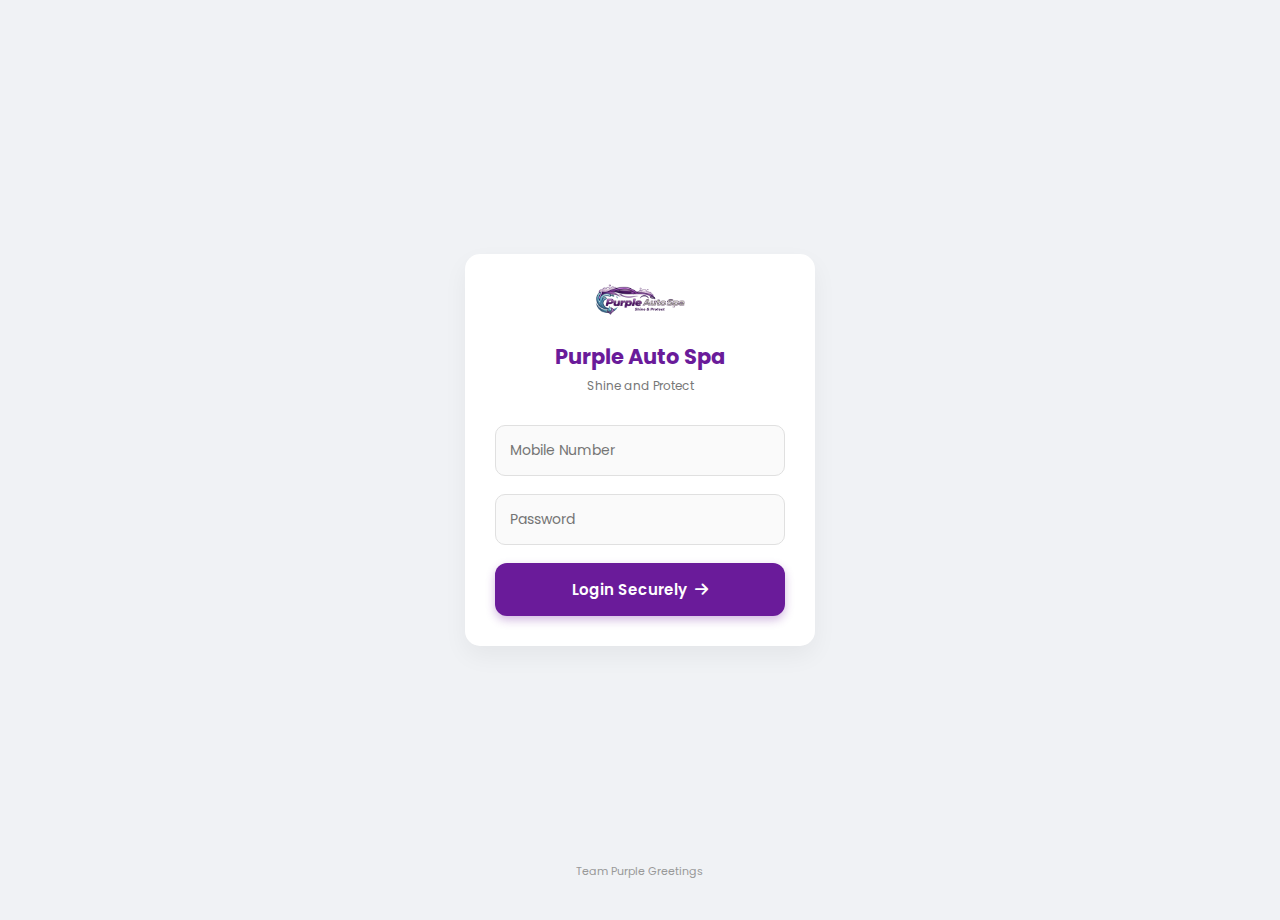
<file: manage_staff.html>
<!DOCTYPE html>
<html lang="en">
<head>
    <meta charset="UTF-8">
    <meta name="viewport" content="width=device-width, initial-scale=1.0, maximum-scale=1.0, user-scalable=no">
    <title>Manage Staff - Purple Auto Spa</title>
    
    <link rel="stylesheet" href="assets/css/style.css">
    <link rel="stylesheet" href="https://cdnjs.cloudflare.com/ajax/libs/font-awesome/6.0.0/css/all.min.css">
    
    <style>
        /* Add Staff Form Transition */
        #addStaffForm { display: none; margin-bottom: 20px; animation: slideUp 0.3s; }

        /* Staff Card Extras */
        .balance-pos { color: var(--success); font-weight: bold; }
        .balance-neg { color: var(--danger); font-weight: bold; }
        
        /* NEW: Status Bar inside Card */
        .staff-status-bar {
            display: flex; justify-content: space-between; align-items: center;
            background: #f9f9f9; padding: 10px; border-radius: 8px; margin-top: 10px;
            border: 1px solid #eee;
        }
        .st-badge { padding: 4px 10px; border-radius: 4px; font-size: 11px; font-weight: bold; }
        .st-absent { color: #c0392b; background: #fadbd8; }
        .st-present { color: #27ae60; background: #e8f5e9; }
        .st-pending { color: #e67e22; background: #fdebd0; }
        
        .approve-btn {
            background: #27ae60; color: white; border: none; 
            padding: 6px 12px; border-radius: 20px; font-size: 11px; cursor: pointer;
            display: flex; align-items: center; gap: 5px; animation: pulse 2s infinite;
        }
        @keyframes pulse { 0% { transform: scale(1); } 50% { transform: scale(1.05); } 100% { transform: scale(1); } }

        .staff-actions {
            display: flex; gap: 10px; margin-top: 15px; border-top: 1px solid #eee; padding-top: 10px;
        }
        .sa-btn {
            flex: 1; padding: 8px; border: 1px solid #eee; background: white;
            border-radius: 8px; font-size: 12px; cursor: pointer; color: #555;
        }
    </style>
</head>
<body>

    <div class="header">
        <div style="display:flex; align-items:center;">
            <span style="font-size:18px; font-weight:600;">Manage Staff</span>
        </div>
        <button onclick="toggleAddForm()" style="background:none; border:none; color:var(--primary); font-weight:600;">
            <i class="fas fa-user-plus"></i> Add
        </button>
    </div>

    <div class="dashboard-container">

        <div id="addStaffForm" class="form-card">
            <h3 style="margin-bottom:15px; font-size:16px;">Onboard New Staff</h3>
            <div class="form-group">
                <input type="text" id="newName" class="form-control" placeholder="Full Name">
            </div>
            <div class="form-group">
                <input type="number" id="newMobile" class="form-control" placeholder="Mobile (Login ID)">
            </div>
            <div class="form-group">
                <input type="text" id="newPass" class="form-control" placeholder="Password">
            </div>
            <div class="form-group">
                <input type="number" id="newSalary" class="form-control" placeholder="Monthly Salary (₹)">
            </div>
            <button class="btn-main" onclick="addNewStaff()">Save Staff</button>
        </div>

        <div id="staffList">
            <div style="text-align:center; padding:30px; color:#999;">Loading Staff...</div>
        </div>

    </div>

    <div class="modal-overlay" id="salaryModal">
        <div class="custom-box" style="text-align:left;">
            <h3 class="box-title">Pay Staff</h3>
            <p class="box-desc" id="payModalName">Record Salary or Advance payment</p>
            
            <div class="form-group">
                <label class="form-label">Amount (₹)</label>
                <input type="number" id="payAmount" class="form-control" placeholder="Enter Amount">
            </div>
            
            <div class="box-actions">
                <button class="box-btn btn-cancel" onclick="closePayModal()">Cancel</button>
                <button class="box-btn btn-confirm" onclick="confirmPayment()">Pay & Record</button>
            </div>
        </div>
    </div>

    <script src="assets/js/config.js"></script>
    <script src="assets/js/main.js"></script>
    <script src="assets/js/api.js"></script>
    <script src="assets/js/auth.js"></script>

    <script>
        checkAuth();
        
        // --- GLOBAL VARIABLES (Fixed) ---
        let currentPayStaffId = null; // Store ID for backend
        let currentPayName = "";

        window.onload = function() {
            loadData();
        };

        async function loadData() {
            const [staffRes, attRes] = await Promise.all([
                apiRequest('getAllStaff'),
                apiRequest('getStaffAttendance')
            ]);

            const todayData = attRes.todayData || {};
            renderStaffList(staffRes.staff || [], todayData);
        }

        // --- RENDER STAFF WITH STATUS ---
        function renderStaffList(list, todayMap) {
            const container = document.getElementById('staffList');
            container.innerHTML = '';

            list.forEach(st => {
                if(st.role === 'Admin') return; 

                const isInactive = st.status === 'Inactive';
                const balanceClass = st.balance >= 0 ? 'balance-pos' : 'balance-neg';
                
                const att = todayMap[st.id];
                let statusHtml = '';

                if (!att) {
                    statusHtml = `<span class="st-badge st-absent">Absent</span>`;
                } else if (att.status === 'Pending') {
                    // Map Link fixed
                    const mapUrl = `https://www.google.com/maps?q=${att.location}`;
                    statusHtml = `
                        <div style="display:flex; align-items:center; gap:8px;">
                            <span class="st-badge st-pending">Pending</span>
                            <a href="${mapUrl}" target="_blank" style="color:#1565c0; font-size:14px;"><i class="fas fa-map-marker-alt"></i></a>
                            <button class="approve-btn" onclick="approveEntry(${att.row})">
                                <i class="fas fa-check"></i> Approve
                            </button>
                        </div>`;
                } else if (att.status === 'Present') {
                    statusHtml = `<span class="st-badge st-present"><i class="fas fa-check-circle"></i> Present</span>`;
                }
                
                container.innerHTML += `
                    <div class="job-card" style="border-left:none; opacity: ${isInactive ? 0.7 : 1}">
                        <div style="display:flex; justify-content:space-between; align-items:start;">
                            <div>
                                <h3 style="font-size:16px; margin:0;">${st.name}</h3>
                                <div style="font-size:12px; color:#777; margin-top:2px;">
                                    <a href="tel:${st.mobile}"><i class="fas fa-phone"></i> ${st.mobile}</a>
                                </div>
                                <div style="font-size:11px; color:#555; margin-top:5px;">
                                    Salary: ₹${st.salary} | Balance: <span class="${balanceClass}">₹${st.balance}</span>
                                </div>
                            </div>
                            
                            <div style="text-align:right;">
                                <label class="switch" style="transform:scale(0.8);">
                                    <input type="checkbox" ${isInactive ? '' : 'checked'} onchange="toggleStaff(${st.row}, this)">
                                    <span class="slider"></span>
                                </label>
                                <div style="font-size:10px; margin-top:5px; color:${isInactive ? 'red':'green'}">
                                    ${isInactive ? 'Inactive' : 'Active'}
                                </div>
                            </div>
                        </div>

                        <div class="staff-status-bar">
                            <div style="font-size:12px; font-weight:600; color:#555;">Today:</div>
                            ${statusHtml}
                        </div>

                        <div class="staff-actions">
                            <button class="sa-btn" onclick="openPayModal('${st.id}', '${st.name}')"><i class="fas fa-hand-holding-usd"></i> Pay</button>
                            <button class="sa-btn" onclick="viewHistory('${st.id}', '${st.name}')"><i class="fas fa-calendar-alt"></i> History</button>
                        </div>
                    </div>
                `;
            });
        }

        async function approveEntry(rowId) {
            const res = await apiRequest('approveAttendance', { row: rowId });
            if(res.status === 'success') {
                showToast("Attendance Approved", "success");
                loadData();
            } else {
                showToast("Failed to approve", "error");
            }
        }

        function toggleAddForm() {
            const form = document.getElementById('addStaffForm');
            form.style.display = form.style.display === 'block' ? 'none' : 'block';
        }

        async function addNewStaff() {
            const name = document.getElementById('newName').value;
            const mobile = document.getElementById('newMobile').value;
            const pass = document.getElementById('newPass').value;
            const salary = document.getElementById('newSalary').value;

            if(!name || !mobile || !pass) {
                showToast("Please fill all details", "error");
                return;
            }

            const btn = document.querySelector('#addStaffForm button');
            btn.innerHTML = 'Saving...'; btn.disabled = true;

            const res = await apiRequest('addStaff', { name, mobile, password: pass, salary });
            
            if(res.status === 'success') {
                showToast("Staff Added!", "success");
                document.getElementById('addStaffForm').style.display = 'none';
                loadData();
                document.getElementById('newName').value = '';
                document.getElementById('newMobile').value = '';
            } else {
                showToast("Failed to add staff", "error");
            }
            btn.innerHTML = 'Save Staff'; btn.disabled = false;
        }

        async function toggleStaff(rowId, checkbox) {
            const newStatus = checkbox.checked ? 'Active' : 'Inactive';
            await apiRequest('toggleStaffStatus', { row: rowId, status: newStatus });
            showToast(`Staff marked ${newStatus}`, "info");
            loadData();
        }

        function viewHistory(id, name) {
            window.location.href = `myspace.html?staffId=${id}&viewName=${encodeURIComponent(name)}`;
        }

        // --- UPDATED PAYMENT LOGIC ---
        function openPayModal(id, name) { // Accept ID
            currentPayStaffId = id; // Save ID
            currentPayName = name;
            document.getElementById('payModalName').innerText = `Paying to: ${name}`;
            document.getElementById('payAmount').value = '';
            document.getElementById('salaryModal').classList.add('show');
            document.querySelector('.modal-overlay').style.display = 'flex';
        }

        function closePayModal() {
            document.getElementById('salaryModal').classList.remove('show');
            setTimeout(() => document.querySelector('.modal-overlay').style.display = 'none', 300);
        }

        async function confirmPayment() {
            const amt = document.getElementById('payAmount').value;
            if(!amt) return;
            
            const btn = document.querySelector('.btn-confirm');
            const originalText = btn.innerText;
            btn.innerText = "Processing...";

            // Send ID and Name to backend
            const res = await apiRequest('paySalary', { 
                staffId: currentPayStaffId, 
                staffName: currentPayName, 
                amount: amt 
            });

            if(res.status === 'success') {
                showToast("Payment Recorded", "success");
                closePayModal();
                loadData();
            } else {
                showToast("Error recording payment", "error");
            }
            btn.innerText = originalText;
        }

    </script>
</body>
</html>
</file>
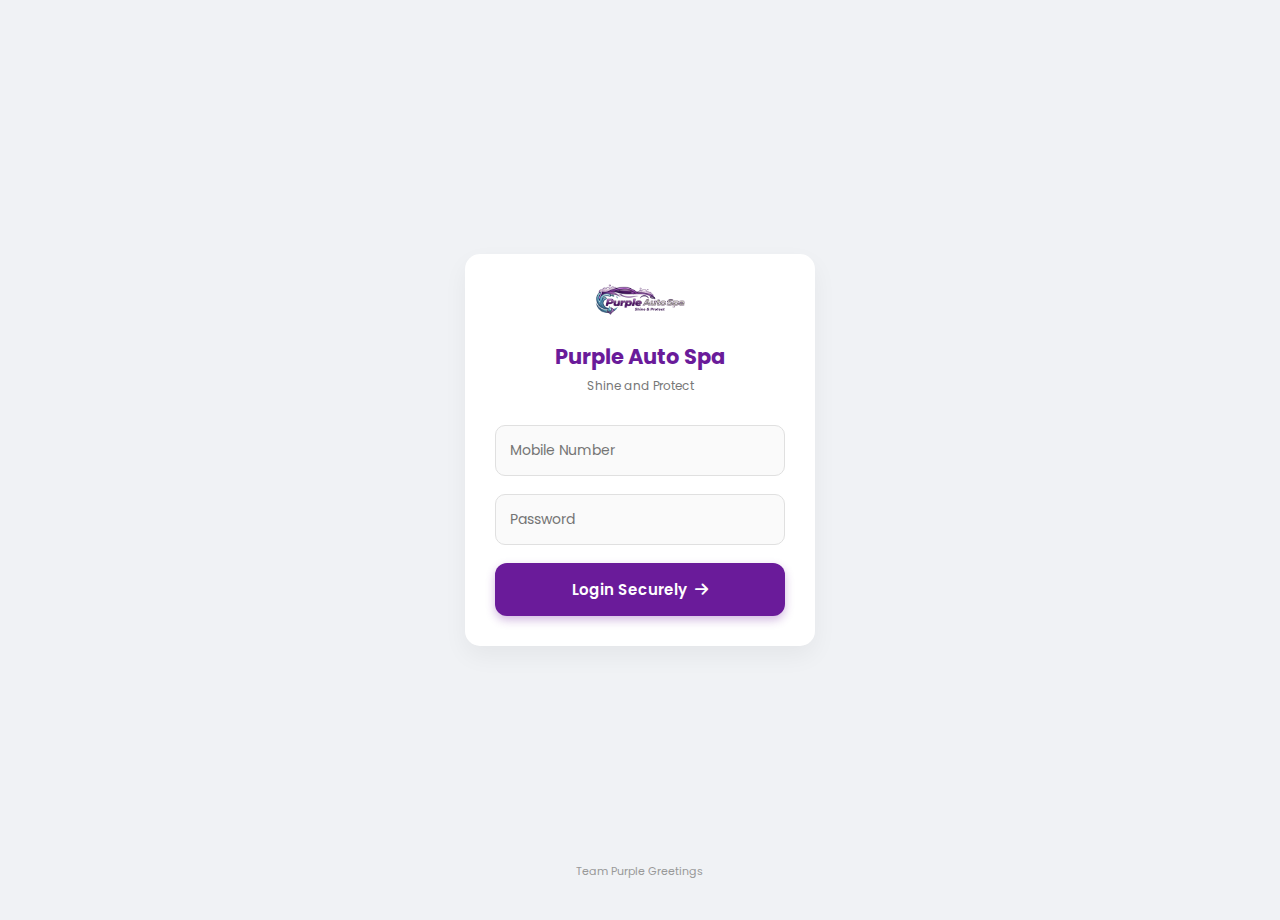
<file: myspace.html>
<!DOCTYPE html>
<html lang="en">
<head>
    <meta charset="UTF-8">
    <meta name="viewport" content="width=device-width, initial-scale=1.0, maximum-scale=1.0, user-scalable=no">
    <title>My Space - Purple Auto Spa</title>
    
    <link rel="stylesheet" href="assets/css/style.css">
    <link rel="stylesheet" href="https://cdnjs.cloudflare.com/ajax/libs/font-awesome/6.0.0/css/all.min.css">
    
    <style>
        /* Hero & Stats */
        .hero-card {
            background: linear-gradient(135deg, #4A148C, #7B1FA2);
            padding: 30px 20px 40px; text-align: center; color: white;
            border-radius: 0 0 25px 25px; margin-bottom: 20px;
            box-shadow: 0 10px 30px rgba(106, 27, 154, 0.2); position: relative;
        }
        .hero-avatar {
            width: 70px; height: 70px; background: rgba(255,255,255,0.2);
            border-radius: 50%; margin: 0 auto 10px; display: flex;
            align-items: center; justify-content: center; font-size: 30px;
            border: 2px solid rgba(255,255,255,0.5);
        }
        .hero-name { font-size: 22px; font-weight: 700; letter-spacing: 0.5px; }
        .hero-role { font-size: 13px; opacity: 0.8; text-transform: uppercase; letter-spacing: 1px; }
        .hero-join { font-size: 11px; background: rgba(0,0,0,0.2); padding: 4px 10px; border-radius: 15px; margin-top: 5px; display: inline-block; }

        .stats-floating { display: flex; justify-content: center; gap: 15px; margin-top: -30px; margin-bottom: 25px; padding: 0 15px; }
        .stat-pill { background: white; flex: 1; padding: 15px; border-radius: 12px; text-align: center; box-shadow: 0 5px 15px rgba(0,0,0,0.08); border: 1px solid #f0f0f0; }
        .stat-val { font-size: 18px; font-weight: 800; color: #333; display: block; }
        .stat-lbl { font-size: 10px; color: #888; text-transform: uppercase; font-weight: 600; margin-top: 5px; }

        /* Punch Button */
        .punch-container { padding: 0 20px; margin-bottom: 25px; }
        .punch-btn {
            background: #6A1B9A; color: white; border: none; padding: 16px;
            width: 100%; border-radius: 50px; font-weight: 700; cursor: pointer;
            font-size: 16px; display: flex; align-items: center; justify-content: center; 
            gap: 10px; box-shadow: 0 8px 20px rgba(106, 27, 154, 0.3); transition: 0.2s;
        }
        .punch-btn:active { transform: scale(0.98); }
        .punch-btn.disabled { background: #e0e0e0; color: #999; box-shadow: none; pointer-events: none; }
        .punch-btn.pending { background: #FF9800; box-shadow: 0 8px 20px rgba(255, 152, 0, 0.3); }
        .punch-btn.present { background: #2e7d32; box-shadow: 0 8px 20px rgba(46, 125, 50, 0.3); }
        .punch-btn.halfday { background: #e67e22; box-shadow: 0 8px 20px rgba(230, 126, 34, 0.3); }

        /* Calendar */
        .cal-header { display: flex; justify-content: space-between; align-items: center; margin-bottom: 15px; }
        .cal-nav-btn { background: #f4f6f8; border: none; width: 30px; height: 30px; border-radius: 50%; color: #555; cursor: pointer; }
        .cal-title { font-weight: 700; color: #333; font-size: 15px; }
        .cal-grid { display: grid; grid-template-columns: repeat(7, 1fr); gap: 8px; text-align: center; }
        .cal-head { font-size: 11px; font-weight: 600; color: #999; margin-bottom: 5px; }
        .cal-day {
            height: 35px; display: flex; align-items: center; justify-content: center;
            font-size: 13px; border-radius: 8px; color: #444; background: #fafafa;
        }
        
        /* Status Colors */
        .cal-day.empty { background: transparent; }
        .cal-day.present { background: #E8F5E9; color: #2e7d32; font-weight: 700; border: 1px solid #C8E6C9; }
        .cal-day.halfday { background: #FFF3E0; color: #e67e22; font-weight: 700; border: 1px solid #FFE0B2; }
        .cal-day.absent { background: #FFEBEE; color: #c0392b; font-weight: 700; border: 1px solid #FFCDD2; }
        .cal-day.today { border: 2px solid #6A1B9A; font-weight: 700; }
        
        .admin-clickable { cursor: pointer; }

        /* Admin Modal */
        .att-modal { position: fixed; top: 0; left: 0; width: 100%; height: 100%; background: rgba(0,0,0,0.5); z-index: 2000; display: none; justify-content: center; align-items: center; }
        .att-box { background: white; padding: 20px; border-radius: 12px; width: 85%; max-width: 300px; text-align: center; }
        .att-opt { display: block; width: 100%; padding: 12px; margin-bottom: 8px; border: 1px solid #eee; border-radius: 8px; font-weight: 600; background: white; cursor: pointer; }
        .att-opt.p { color: #27ae60; border-color: #27ae60; }
        .att-opt.h { color: #e67e22; border-color: #e67e22; }
        .att-opt.a { color: #c0392b; border-color: #c0392b; }
        
        .ledger-item { display: flex; justify-content: space-between; align-items: center; padding: 12px 0; border-bottom: 1px solid #f5f5f5; }
        .pay-badge { background: #E8F5E9; color: #2e7d32; padding: 4px 10px; border-radius: 20px; font-size: 11px; font-weight: 700; }
    </style>
</head>
<body style="background:#F9FAFB;">

    <div class="hero-card">
        <div class="header-nav" style="position:absolute; top:15px; left:15px;">
            <i class="fas fa-arrow-left" onclick="window.history.back()" style="font-size:20px; cursor:pointer;"></i>
        </div>
        <div class="hero-avatar"><i class="fas fa-user"></i></div>
        <div class="hero-name" id="dispName">Loading...</div>
        <div class="hero-role">Staff Member</div>
        <div class="hero-join" id="dispJoin">Joined: --</div>
    </div>

    <div class="stats-floating">
        <div class="stat-pill">
            <span class="stat-val" id="dispSalary">₹0</span>
            <span class="stat-lbl">Monthly Salary</span>
        </div>
        <div class="stat-pill">
            <span class="stat-val" id="dispBalance" style="color:#6A1B9A;">₹0</span>
            <span class="stat-lbl">Wallet Balance</span>
        </div>
    </div>

    <div class="punch-container" id="punchContainer">
        <button id="punchBtn" class="punch-btn" onclick="handlePunchIn()">
            <i class="fas fa-fingerprint"></i> <span>Punch In Now</span>
        </button>
        <div id="punchMsg" style="text-align:center; font-size:12px; color:#888; margin-top:8px; display:none;">
            Punching allowed between 08:00 AM - 09:00 PM
        </div>
    </div>

    <div class="form-card" style="margin: 0 15px 20px 15px;">
        <div class="cal-header">
            <button class="cal-nav-btn" onclick="changeMonth(-1)"><i class="fas fa-chevron-left"></i></button>
            <span class="cal-title" id="calTitle">January 2026</span>
            <button class="cal-nav-btn" onclick="changeMonth(1)"><i class="fas fa-chevron-right"></i></button>
        </div>
        
        <div class="cal-grid" id="calGridHeader">
            <div class="cal-head">S</div><div class="cal-head">M</div><div class="cal-head">T</div><div class="cal-head">W</div><div class="cal-head">T</div><div class="cal-head">F</div><div class="cal-head">S</div>
        </div>
        <div class="cal-grid" id="calGridBody"></div>
        
        <div style="font-size:10px; color:#999; text-align:center; margin-top:10px; display:flex; justify-content:center; gap:10px;">
            <span><span style="color:#2e7d32">●</span> Present</span>
            <span><span style="color:#e67e22">●</span> Half Day</span>
            <span><span style="color:#c0392b">●</span> Absent</span>
        </div>
    </div>

    <div class="form-card" style="margin: 0 15px 20px 15px;">
        <h3 style="font-size:15px; margin-bottom:15px; font-weight:700;">Payment History</h3>
        <div id="ledgerList">
            <div style="text-align:center; color:#999; font-size:13px;">No payments yet</div>
        </div>
    </div>

    <div class="att-modal" id="adminModal">
        <div class="att-box">
            <h3 style="margin-bottom:15px;">Update Attendance</h3>
            <p id="modalDate" style="color:#666; font-size:13px; margin-bottom:20px;">--</p>
            <button class="att-opt p" onclick="adminUpdate('Present')">Present</button>
            <button class="att-opt h" onclick="adminUpdate('Half Day')">Half Day</button>
            <button class="att-opt a" onclick="adminUpdate('Absent')">Absent</button>
            <button onclick="closeModal()" style="background:none; border:none; color:#777; margin-top:10px; cursor:pointer;">Cancel</button>
        </div>
    </div>

    <script src="assets/js/config.js"></script>
    <script src="assets/js/main.js"></script>
    <script src="assets/js/api.js"></script>
    <script src="assets/js/auth.js"></script>

    <script>
        checkAuth();
        
        // --- 1. GLOBAL SETTINGS (Set initially to defaults) ---
        let SHOP_LAT = 0;
        let SHOP_LNG = 0;
        let RADIUS_METERS = 100;
        let isLocationSet = false;

        let targetStaffId = null;
        let targetStaffName = "";
        let isAdminView = false;
        let attendanceHistory = []; 
        let joiningDateObj = null;

        let curYear = new Date().getFullYear();
        let curMonth = new Date().getMonth(); 
        let selectedDateForEdit = null;

        window.onload = async function() {
            const user = getSession();
            
            // 2. Fetch Settings First (Location Logic)
            await loadSettings();

            const urlParams = new URLSearchParams(window.location.search);
            const viewId = urlParams.get('staffId');
            
            if (viewId && viewId !== String(user.id)) {
                targetStaffId = viewId;
                targetStaffName = urlParams.get('viewName') || "Staff";
                isAdminView = true;
                document.getElementById('punchContainer').style.display = 'none'; // Hide Punch for Admin
                document.getElementById('dispName').innerText = targetStaffName;
            } else {
                targetStaffId = user.id;
                targetStaffName = user.name;
                isAdminView = false;
                document.getElementById('dispName').innerText = user.name;
            }

            loadMySpaceData();
        };

        // --- FETCH SETTINGS FROM SHEET ---
        async function loadSettings() {
            const res = await apiRequest('getSettings');
            if(res.status === 'success' && res.data) {
                SHOP_LAT = res.data.lat;
                SHOP_LNG = res.data.lng;
                RADIUS_METERS = res.data.radius || 100;
                
                if(SHOP_LAT && SHOP_LNG) {
                    isLocationSet = true;
                    console.log("Geofence Active:", RADIUS_METERS, "m");
                }
            }
        }

        async function loadMySpaceData() {
            const res = await apiRequest('getMySpace', { staffId: String(targetStaffId) });
            
            if (res.status === 'success') {
                document.getElementById('dispName').innerText = res.staffInfo.name;
                document.getElementById('dispSalary').innerText = formatMoney(res.staffInfo.salary);
                document.getElementById('dispBalance').innerText = formatMoney(res.staffInfo.balance);
                
                let joinStr = "--";
                if (res.staffInfo.joiningDate) {
                    joiningDateObj = new Date(res.staffInfo.joiningDate);
                    joinStr = joiningDateObj.toLocaleDateString('en-IN', { day: 'numeric', month: 'short', year: 'numeric' });
                }
                document.getElementById('dispJoin').innerText = "Joined: " + joinStr;

                attendanceHistory = res.attendance || [];
                renderCalendar();

                if(!isAdminView) {
                    checkTimeAndSetButton(res.todayStatus);
                }
                renderLedger(res.ledger);
            }
        }

        // --- BUTTON & TIME LOGIC ---
        function checkTimeAndSetButton(status) {
            const msg = document.getElementById('punchMsg');
            const now = new Date();
            const h = now.getHours();

            if (status === 'Pending') { setBtnState('pending', 'Approval Pending', 'fas fa-clock'); return; } 
            if (status === 'Present') { setBtnState('present', 'Present Today', 'fas fa-check-circle'); return; }
            if (status === 'Half Day') { setBtnState('halfday', 'Half Day Marked', 'fas fa-adjust'); return; }

            // 8 AM to 9 PM
            if (h < 8 || h >= 21) {
                setBtnState('disabled', 'Punching Closed', 'fas fa-moon');
                msg.style.display = 'block';
            } else {
                setBtnState('active', 'Punch In Now', 'fas fa-fingerprint');
            }
        }

        function setBtnState(type, text, icon) {
            const btn = document.getElementById('punchBtn');
            btn.className = `punch-btn ${type}`;
            btn.innerHTML = `<i class="${icon}"></i> <span>${text}</span>`;
            if(type === 'active') btn.onclick = handlePunchIn;
            else btn.onclick = null;
        }

        // --- DISTANCE LOGIC ---
        function getDistanceFromLatLonInMeters(lat1, lon1, lat2, lon2) {
            var R = 6371; 
            var dLat = deg2rad(lat2-lat1);  
            var dLon = deg2rad(lon2-lon1); 
            var a = Math.sin(dLat/2) * Math.sin(dLat/2) + Math.cos(deg2rad(lat1)) * Math.cos(deg2rad(lat2)) * Math.sin(dLon/2) * Math.sin(dLon/2); 
            var c = 2 * Math.atan2(Math.sqrt(a), Math.sqrt(1-a)); 
            var d = R * c; 
            return d * 1000; // Meters
        }

        function deg2rad(deg) { return deg * (Math.PI/180); }

        // --- UPDATED PUNCH LOGIC ---
        async function handlePunchIn() {
            const btn = document.getElementById('punchBtn');
            
            // Check Geofence Active
            if (!isLocationSet) {
                showToast("Location settings not configured by Admin.", "error");
                return;
            }

            btn.innerHTML = '<i class="fas fa-spinner fa-spin"></i> Locating...';
            btn.classList.add('disabled');
            
            if ("geolocation" in navigator) {
                navigator.geolocation.getCurrentPosition(async (pos) => {
                    const userLat = pos.coords.latitude;
                    const userLng = pos.coords.longitude;
                    
                    // 1. Check Distance
                    const distance = getDistanceFromLatLonInMeters(SHOP_LAT, SHOP_LNG, userLat, userLng);
                    
                    if (distance > RADIUS_METERS) {
                        showToast(`Too far! You are ${Math.round(distance)}m away.`, "error");
                        checkTimeAndSetButton("Absent"); 
                        return;
                    }

                    // 2. Punch with "Staff Punching" text
                    const res = await apiRequest('punchAttendance', { 
                        staffId: targetStaffId, 
                        name: targetStaffName,
                        location: "Staff Punching", // THIS IS WHAT SAVES IN SHEET COLUMN F
                        time: new Date().toLocaleTimeString('en-US', {hour12:false}) 
                    });

                    if(res.status === 'success') { 
                        showToast("Punched Successfully!", "success");
                        const h = new Date().getHours();
                        if(h >= 12) setBtnState('halfday', 'Half Day Marked', 'fas fa-adjust');
                        else setBtnState('pending', 'Approval Pending', 'fas fa-clock');
                    } else { 
                        showToast(res.message, "error"); 
                        checkTimeAndSetButton('Absent');
                    }
                }, 
                (err) => { showToast("GPS Error. Enable Location.", "error"); checkTimeAndSetButton('Absent'); },
                { enableHighAccuracy: true, timeout: 10000 }
                );
            } else { showToast("GPS not supported.", "error"); }
        }

        // --- CALENDAR LOGIC (UNCHANGED) ---
        function changeMonth(dir) {
            curMonth += dir;
            if(curMonth > 11) { curMonth = 0; curYear++; }
            if(curMonth < 0) { curMonth = 11; curYear--; }
            renderCalendar();
        }

        function renderCalendar() {
            const grid = document.getElementById('calGridBody');
            grid.innerHTML = '';
            
            const monthNames = ["January", "February", "March", "April", "May", "June", "July", "August", "September", "October", "November", "December"];
            document.getElementById('calTitle').innerText = `${monthNames[curMonth]} ${curYear}`;

            const firstDay = new Date(curYear, curMonth, 1).getDay();
            const daysInMonth = new Date(curYear, curMonth + 1, 0).getDate();
            const today = new Date();
            today.setHours(0,0,0,0);

            for(let i=0; i<firstDay; i++) grid.innerHTML += `<div class="cal-day empty"></div>`;

            for(let i=1; i<=daysInMonth; i++) {
                const currentDate = new Date(curYear, curMonth, i);
                const dateStr = `${curYear}-${String(curMonth+1).padStart(2,'0')}-${String(i).padStart(2,'0')}`;
                
                const record = attendanceHistory.find(r => r.date === dateStr);
                const status = record ? record.status : null;
                
                let classes = 'cal-day';
                if(isAdminView) classes += ' admin-clickable';

                if (status === 'Present') classes += ' present';
                else if (status === 'Half Day') classes += ' halfday';
                else {
                    if (joiningDateObj && currentDate >= joiningDateObj && currentDate < today) {
                         classes += ' absent'; 
                    }
                }

                if(currentDate.getTime() === today.getTime()) classes += ' today';
                
                let clickAttr = '';
                if(isAdminView) { clickAttr = `onclick="openAdminModal('${dateStr}')"`; }

                grid.innerHTML += `<div class="${classes}" ${clickAttr}>${i}</div>`;
            }
        }

        function openAdminModal(dateStr) {
            selectedDateForEdit = dateStr;
            document.getElementById('modalDate').innerText = "Editing: " + dateStr;
            document.getElementById('adminModal').style.display = 'flex';
        }
        function closeModal() { document.getElementById('adminModal').style.display = 'none'; }

        async function adminUpdate(newStatus) {
            closeModal();
            showToast("Updating...", "info");
            
            const res = await apiRequest('adminSetAttendance', {
                staffId: targetStaffId,
                staffName: targetStaffName,
                date: selectedDateForEdit,
                status: newStatus
            });

            if(res.status === 'success') { showToast("Updated!", "success"); loadMySpaceData(); } 
            else { showToast("Update Failed", "error"); }
        }

        function renderLedger(list) {
            const c = document.getElementById('ledgerList'); 
            if(!list || list.length === 0) return;
            c.innerHTML = '';
            list.forEach(i => {
                const d = new Date(i.date).toLocaleDateString('en-IN', {day:'numeric', month:'short'});
                c.innerHTML += `<div class="ledger-item"><div><div style="font-weight:600; color:#333;">Salary Received</div><div style="font-size:11px; color:#888;">${d}</div></div><div class="pay-badge">+ ₹${i.amount}</div></div>`;
            });
        }
    </script>
</body>
</html>
</file>
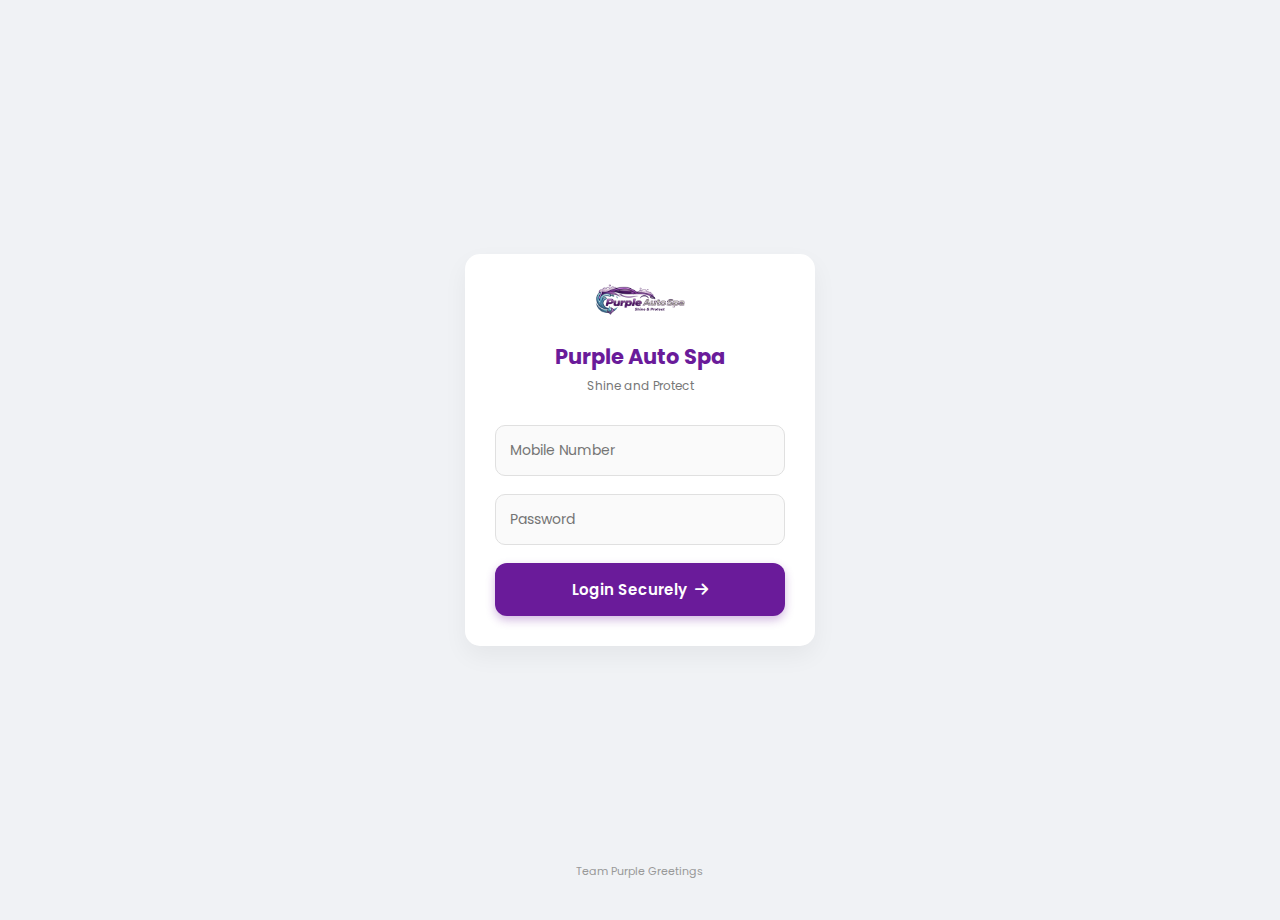
<file: new_job.html>
<!DOCTYPE html>
<html lang="en">
<head>
    <meta charset="UTF-8">
    <meta name="viewport" content="width=device-width, initial-scale=1.0, maximum-scale=1.0, user-scalable=no">
    <title>New Job - Purple Auto Spa</title>
    
    <link rel="stylesheet" href="assets/css/style.css">
    <link rel="stylesheet" href="https://cdnjs.cloudflare.com/ajax/libs/font-awesome/6.0.0/css/all.min.css">

    <style>
        .custom-select { position: relative; cursor: pointer; user-select: none; }
        .select-trigger { background: #fafafa; border: 1px solid #e0e0e0; padding: 12px; border-radius: 10px; display: flex; justify-content: space-between; align-items: center; font-size: 14px; color: #555; }
        .select-options { display: none; position: absolute; top: 100%; left: 0; right: 0; background: white; border: 1px solid #ddd; border-radius: 10px; box-shadow: 0 5px 15px rgba(0,0,0,0.1); z-index: 50; max-height: 200px; overflow-y: auto; margin-top: 5px; }
        .select-options.open { display: block; animation: fadeIn 0.2s; }
        .option { padding: 12px; border-bottom: 1px solid #f5f5f5; display: flex; align-items: center; justify-content: space-between; }
        .option:hover { background: #f9f9f9; }
        .option input { margin-right: 10px; transform: scale(1.2); accent-color: #6A1B9A; }
        .service-price { font-weight: bold; color: #6A1B9A; }
        .calc-box { background: #F3E5F5; padding: 15px; border-radius: 12px; margin-top: 20px; }
        .calc-row { display: flex; justify-content: space-between; margin-bottom: 8px; font-size: 13px; }
        .calc-total { border-top: 1px dashed #6A1B9A; padding-top: 10px; margin-top: 5px; font-weight: 700; font-size: 18px; color: #6A1B9A; }
    </style>
</head>
<body>

    <div class="header">
        <div style="display:flex; align-items:center;">

            <span style="font-size:18px; font-weight:600;">Create Job</span>
        </div>
    </div>

    <div class="dashboard-container">
        
        <div class="form-card">
            
            <div class="form-group">
                <label class="form-label">Client Name</label>
                <input type="text" id="clientName" class="form-control" placeholder="Enter Name">
            </div>
            <div class="form-group">
                <label class="form-label">Mobile Number</label>
                <input type="number" id="clientMobile" class="form-control" placeholder="10 Digit Mobile" 
       oninput="if(this.value.length > 10) this.value = this.value.slice(0, 10)">

            </div>

            <div class="form-group">
                <label class="form-label">Vehicle Name</label>
                <input type="text" id="vehicleName" class="form-control" placeholder="e.g. SWIFT" 
       oninput="this.value = this.value.toUpperCase()">

            </div>
            <div class="form-group">
                <label class="form-label">Vehicle Number (Optional)</label>
                <input type="text" id="vehicleNo" class="form-control" placeholder="GJ 08 AA 1111" 
       oninput="formatVehicleNo(this)" maxlength="13">

            </div>

            <div class="form-group">
                <label class="form-label">Select Services</label>
                <div class="custom-select" id="serviceDropdown">
                    <div class="select-trigger" onclick="toggleDropdown()">
                        <span id="serviceTriggerText">Select Services...</span>
                        <i class="fas fa-chevron-down"></i>
                    </div>
                    <div class="select-options" id="serviceListContainer">
                        <div style="padding:15px; text-align:center;">Loading Services...</div>
                    </div>
                </div>
            </div>

            <hr style="margin: 20px 0; border:0; border-top:1px dashed #ddd;">

            <div class="gst-wrapper">
                <span style="font-weight:600; font-size:13px;">GST Invoice (Inclusive 18%)</span>
                <label class="switch">
                    <input type="checkbox" id="gstToggle" onchange="calculateTotal()">
                    <span class="slider"></span>
                </label>
            </div>

            <div class="form-group">
                <label class="form-label">Discount (₹)</label>
                <input type="number" id="discountInput" class="form-control" placeholder="0" value="0" onkeyup="calculateTotal()">
            </div>

            <div class="calc-box">
                <div class="calc-row"><span>Sub Total</span><span id="dispSubTotal">₹0</span></div>
                <div class="calc-row"><span>GST <span id="gstStatusText">(OFF)</span></span><span id="dispGstInfo">₹0</span></div>
                <div class="calc-row"><span>Discount</span><span id="dispDiscount" style="color:var(--danger)">- ₹0</span></div>
                <div class="calc-row calc-total"><span>Net Payable</span><span id="dispNetPayable">₹0</span></div>
                <div style="display:none;"><span id="calcBase">0</span><span id="calcGst">0</span></div>
            </div>

            <br>
            <button class="btn-main" onclick="createJob()"><i class="fas fa-check-circle"></i> Create Job</button>

        </div>
    </div>

    <script src="assets/js/config.js"></script>
    <script src="assets/js/main.js"></script>
    <script src="assets/js/api.js"></script>
    <script src="assets/js/auth.js"></script>

    <script>
        checkAuth();
        let servicesData = [];
        let selectedServices = [];

        // --- 1. INITIALIZE & POPULATE DATA (THIS IS FIXED) ---
        window.onload = function() {
            // Check for data from Booking Page
            const params = new URLSearchParams(window.location.search);
            
            // Check direct keys (client, mobile, veh)
            if(params.has('client')) document.getElementById('clientName').value = params.get('client');
            if(params.has('mobile')) document.getElementById('clientMobile').value = params.get('mobile');
            if(params.has('veh')) document.getElementById('vehicleName').value = params.get('veh');
            if(params.has('vehNo')) document.getElementById('vehicleNo').value = params.get('vehNo');
            
            // Fetch services
            fetchServicesFromSheet();
        };

        async function fetchServicesFromSheet() {
            const container = document.getElementById('serviceListContainer');
            try {
                const response = await apiRequest('getServices');
                if (response.status === 'success' && response.data.length > 0) {
                    servicesData = response.data;
                    renderServices(servicesData);
                } else { container.innerHTML = '<div style="padding:10px; text-align:center; color:red;">No Services</div>'; }
            } catch (error) { container.innerHTML = '<div style="padding:10px; text-align:center;">Connection Failed</div>'; }
        }

        function renderServices(list) {
            const container = document.getElementById('serviceListContainer');
            container.innerHTML = '';
            list.forEach((svc, index) => {
                container.innerHTML += `
                    <label class="option">
                        <div style="display:flex; align-items:center;">
                            <input type="checkbox" class="service-checkbox" value="${index}" onchange="updateSelection()">
                            <span>${svc.name}</span>
                        </div>
                        <span class="service-price">₹${svc.price}</span>
                    </label>
                `;
            });
        }

        function toggleDropdown() { document.getElementById('serviceListContainer').classList.toggle('open'); }
        document.addEventListener('click', function(e) {
            const dropdown = document.getElementById('serviceDropdown');
            if (!dropdown.contains(e.target)) document.getElementById('serviceListContainer').classList.remove('open');
        });

        function updateSelection() {
            const checkboxes = document.querySelectorAll('.service-checkbox:checked');
            selectedServices = [];
            let labelText = [];
            checkboxes.forEach(box => {
                const idx = box.value;
                selectedServices.push(servicesData[idx]);
                labelText.push(servicesData[idx].name);
            });
            const trigger = document.getElementById('serviceTriggerText');
            trigger.innerText = labelText.length > 0 ? labelText.join(", ").substring(0, 25) + "..." : "Select Services...";
            calculateTotal();
        }

        function calculateTotal() {
            let total = 0;
            selectedServices.forEach(s => total += s.price);
            const discount = parseFloat(document.getElementById('discountInput').value) || 0;
            let net = total - discount;
            if (net < 0) net = 0;

            const isGst = document.getElementById('gstToggle').checked;
            let base = 0, gst = 0;

            if (isGst) {
                base = net / 1.18;
                gst = net - base;
                document.getElementById('gstStatusText').innerText = "(ON)";
                document.getElementById('dispGstInfo').innerText = "₹" + gst.toFixed(2);
            } else {
                base = net;
                document.getElementById('gstStatusText').innerText = "(OFF)";
                document.getElementById('dispGstInfo').innerText = "₹0";
            }

            document.getElementById('dispSubTotal').innerText = "₹" + total;
            document.getElementById('dispDiscount').innerText = "- ₹" + discount;
            document.getElementById('dispNetPayable').innerText = "₹" + Math.round(net);
        }

        async function createJob() {
            const clientName = document.getElementById('clientName').value;
            const mobile = document.getElementById('clientMobile').value;
            const vehicle = document.getElementById('vehicleName').value;

            if(!clientName || !mobile || !vehicle) { showToast("Missing Details", 'error'); return; }
            if(selectedServices.length === 0) { showToast("Select Service", 'error'); return; }

            const btn = document.querySelector('.btn-main');
            btn.innerHTML = 'Creating...'; btn.disabled = true;
            const user = getSession();
            
            const jobData = {
                clientName, mobile, vehicleName: vehicle,
                vehicleNo: document.getElementById('vehicleNo').value || '',
                services: selectedServices,
                total: document.getElementById('dispSubTotal').innerText.replace('₹',''),
                discount: document.getElementById('discountInput').value || 0,
                netPayable: document.getElementById('dispNetPayable').innerText.replace('₹',''),
                gstMode: document.getElementById('gstToggle').checked ? 'ON' : 'OFF',
                generatedBy: user ? user.name : 'Unknown'
            };

            const params = new URLSearchParams(window.location.search);
            if(params.get('bookingId')) jobData.bookingId = params.get('bookingId');

            const response = await apiRequest('createJob', jobData);

            if (response.status === 'success') {
                showToast("Job Created!", 'success');
                setTimeout(() => {
                    const safeId = encodeURIComponent(response.invoiceNo);
                    window.location.replace(`invoice_view.html?id=${safeId}`);
                }, 1000);
            } else {
                showToast(response.message || "Failed", 'error');
                btn.innerHTML = '<i class="fas fa-check-circle"></i> Create Job';
                btn.disabled = false;
            }
        }

    // --- SMART VEHICLE NUMBER FORMATTER ---
    function formatVehicleNo(input) {
        // 1. Sab bada karo aur faaltu chize hatao
        let val = input.value.toUpperCase().replace(/[^A-Z0-9]/g, '');
        let formatted = '';

        if (val.length > 0) {
            formatted = val.substring(0, 2); // State: GJ
        }
        if (val.length > 2) {
            formatted += ' ' + val.substring(2, 4); // District: 08
        }
        if (val.length > 4) {
            // Series aur Number Logic
            let remaining = val.substring(4);
            if (remaining.length > 4) {
                 // Agar 4 se zyada bache hain, to last 4 number alag karo
                 let series = remaining.substring(0, remaining.length - 4);
                 let number = remaining.substring(remaining.length - 4);
                 formatted += ' ' + series + ' ' + number;
            } else {
                 formatted += ' ' + remaining;
            }
        }
        input.value = formatted;
    }

    </script>
</body>
</html>
</file>
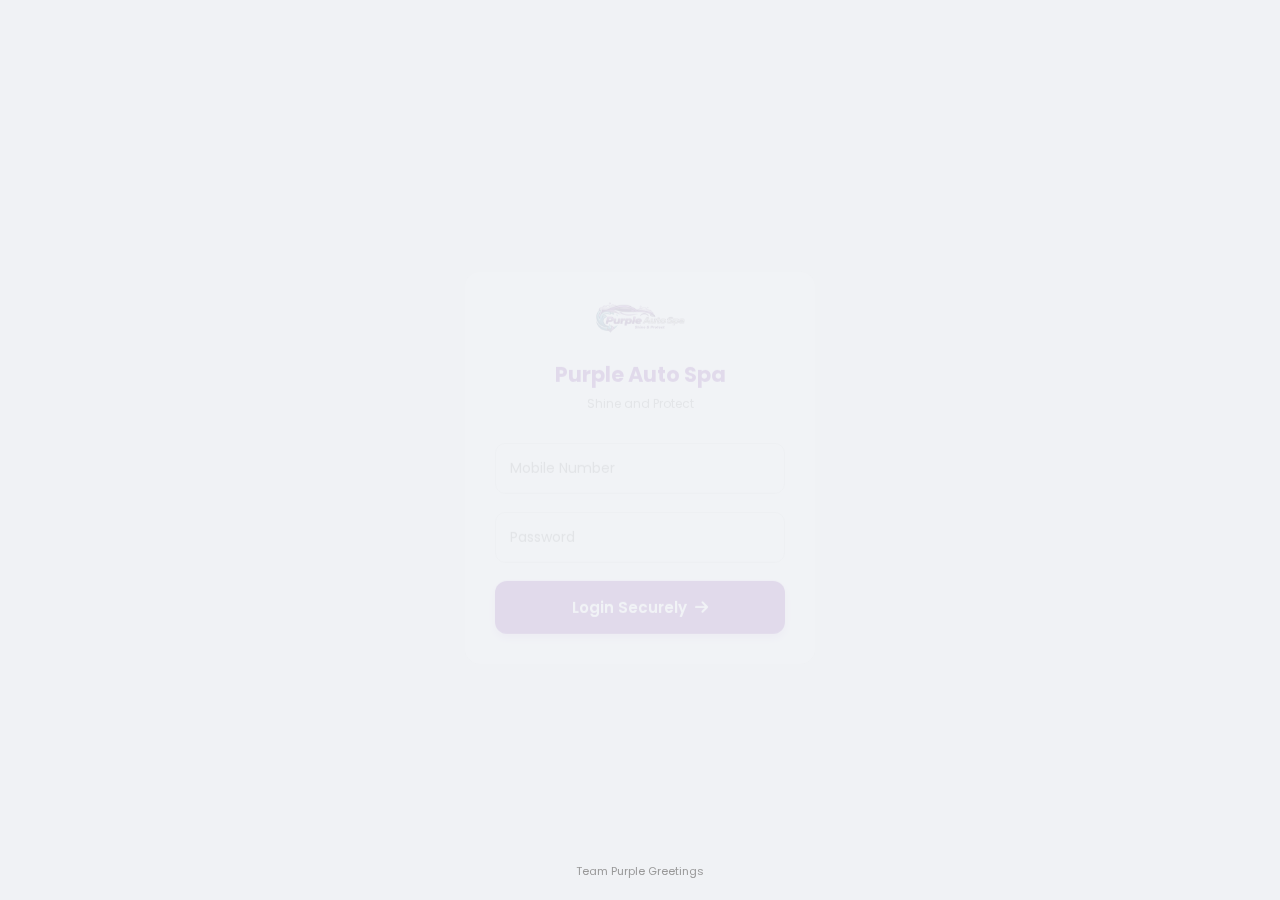
<file: staff_dashboard.html>
<!DOCTYPE html>
<html lang="en">
<head>
    <meta charset="UTF-8">
    <meta name="viewport" content="width=device-width, initial-scale=1.0, maximum-scale=1.0, user-scalable=no">
    <title>Staff Dashboard - Purple Auto Spa</title>
    
    <link rel="stylesheet" href="assets/css/style.css">
    
    <link rel="stylesheet" href="https://cdnjs.cloudflare.com/ajax/libs/font-awesome/6.0.0/css/all.min.css">

    <style>
        /* --- NEW STATS CARDS CSS --- */
        .stats-row {
            display: flex;
            gap: 10px;
            margin-bottom: 25px;
        }
        .stat-card {
            flex: 1;
            background: white;
            padding: 15px 10px;
            border-radius: 12px;
            text-align: center;
            box-shadow: 0 4px 10px rgba(0,0,0,0.05);
            transition: transform 0.2s;
        }
        .stat-card:active { transform: scale(0.95); }
        
        .stat-icon { font-size: 20px; margin-bottom: 5px; }
        .stat-num { font-size: 22px; font-weight: 800; color: #333; display: block; margin-top: 5px; }
        .stat-label { font-size: 11px; color: #777; font-weight: 600; text-transform: uppercase; }

        /* Colors for Cards */
        .sc-blue .stat-icon { color: #1565c0; }
        .sc-purple .stat-icon { color: #6A1B9A; }
        .sc-green .stat-icon { color: #27ae60; }
    </style>
</head>
<body>

    <div class="header">
        <img src="assets/logo.png" alt="Logo" class="header-logo">
        <button class="logout-btn" onclick="confirmLogout()">
            <i class="fas fa-power-off"></i> Logout
        </button>
    </div>

    <div class="dashboard-container">
        
        <div class="welcome-section">
            <h2 class="welcome-text" id="welcomeMsg">Welcome, Staff</h2>
            <p class="welcome-sub">Let's make cars shine today!</p>
        </div>

        <div class="stats-row">
            <div class="stat-card sc-blue" onclick="window.location.href='active_jobs.html'">
                <i class="fas fa-car stat-icon"></i>
                <span class="stat-num" id="statActive">0</span>
                <span class="stat-label">In Workshop</span>
            </div>

            <div class="stat-card sc-purple" onclick="window.location.href='bookings.html'">
                <i class="fas fa-calendar-alt stat-icon"></i>
                <span class="stat-num" id="statBookings">0</span>
                <span class="stat-label">Appointments</span>
            </div>

            <div class="stat-card sc-green">
                <i class="fas fa-clock stat-icon"></i>
                <span class="stat-num" id="statDate">--</span>
                <span class="stat-label">Today</span>
            </div>
        </div>
        <div class="tiles-grid">
            <div class="tile tile-job" onclick="window.location.href='new_job.html'">
                <i class="fas fa-plus-circle"></i>
                <span>New Job</span>
            </div>
            
            <div class="tile tile-job" style="border-color:#1565c0;" onclick="window.location.href='active_jobs.html'">
                <i class="fas fa-car" style="color:#1565c0;"></i>
                <span>Active Jobs</span>
            </div>

            <div class="tile tile-book" onclick="window.location.href='bookings.html'">
                <i class="fas fa-calendar-check"></i>
                <span>Bookings</span>
            </div>

            <div class="tile" style="border-color:#FF9800;" onclick="window.location.href='myspace.html'">
                <i class="fas fa-user-astronaut" style="color:#FF9800;"></i>
                <span>My Space</span>
            </div>
        </div>

        <div class="workshop-live">
            <div class="live-header">
                <div class="live-dot"></div> WORKSHOP LIVE
            </div>
            <div class="live-scroll-window">
                <div class="live-scroll-content" id="tickerContent">
                    <div class="live-item" style="justify-content:center;">Connecting to workshop...</div>
                </div>
            </div>
        </div>

    </div>

    <script src="assets/js/config.js"></script>
    <script src="assets/js/main.js"></script>
    <script src="assets/js/api.js"></script>
    <script src="assets/js/auth.js"></script>

    <script>
        window.onload = async function() {

            // 1. Golden Name Logic
            const savedName = localStorage.getItem('userName');
            const welcomeEl = document.getElementById('welcomeMsg');

            if (welcomeEl && savedName && savedName !== 'undefined') {
                welcomeEl.innerHTML = `Welcome, <span style="color:#FFD700;">${savedName}</span>`;
            }

            // 2. Set Today's Date in the 3rd Card
            const today = new Date();
            const dateStr = today.getDate() + ' ' + today.toLocaleString('default', { month: 'short' });
            document.getElementById('statDate').innerText = dateStr;

            // 3. Security Check
            if(typeof checkAuth === 'function') {
                checkAuth('Staff'); 
            }

            // 4. Load Data
            loadLiveStatus();
        };

        async function loadLiveStatus() {
            const res = await apiRequest('getDashboard');
            
            if(res.status === 'success') {
                // --- UPDATE STATS CARDS ---
                // Active Jobs ka count
                document.getElementById('statActive').innerText = res.activeJobs.length || 0;
                // Upcoming Bookings ka count
                document.getElementById('statBookings').innerText = res.upcomingBookings.length || 0;
                
                // Ticker Update
                updateTicker(res.activeJobs, res.upcomingBookings);
            }
        }

        // --- WORKSHOP LIVE TICKER ---
function updateTicker(liveJobs, upcoming) {
    const container = document.getElementById('tickerContent');
    let html = '';

    if (liveJobs.length === 0 && upcoming.length === 0) {
        html = '<div class="live-item" style="justify-content:center;">No Active Jobs or Bookings</div>';
    } else {
        // 1. ACTIVE JOBS (Vehicle + Client Name)
        liveJobs.forEach(j => {
            html += `
                <div class="live-item">
                    <div>
                        <span>🚗 <strong>${j.vehicle}</strong></span>
                        <span style="font-size:11px; color:#777; margin-left:5px;">(${j.client || 'Client'})</span>
                    </div>
                    <span class="live-badge lb-wash">${j.status}</span>
                </div>`;
        });

        // 2. BOOKINGS (Client + Date + Time)
        upcoming.forEach(b => {
            // Date Formatting (e.g., 12 Jan)
            let dateStr = "";
            try {
                let d = new Date(b.date);
                dateStr = d.toLocaleDateString('en-IN', {day:'numeric', month:'short'});
            } catch(e) { dateStr = "Date"; }

            html += `
                <div class="live-item">
                    <div>
                        <span>📅 <strong>${b.client}</strong></span>
                        <span style="font-size:11px; color:#777; margin-left:5px;">${dateStr}</span>
                    </div>
                    <span class="live-badge lb-book">${formatTime12(b.time)}</span>
                </div>`;
        });
    }
    
   
    container.innerHTML = html; 
}


        async function confirmLogout() {
            const yes = await showConfirm("Logout?", "Are you sure you want to exit?");
            if(yes) logout();
        }
    </script>
</body>
</html>
</file>
<file: assets/css/style.css>
/* =========================================
   PURPLE AUTO SPA - MAIN STYLESHEET
   Theme: Purple Minimal Modern
   ========================================= */

@import url('https://fonts.googleapis.com/css2?family=Poppins:wght@300;400;500;600&display=swap');

:root {
    /* --- COLOR PALETTE --- */
    --primary: #6A1B9A;        /* Deep Purple (Brand Color) */
    --primary-dark: #4A148C;   /* Darker Purple */
    --primary-light: #9c4dcc;  /* Lighter Purple */
    --accent-bg: #F3E5F5;      /* Light Lavender Background */
    
    --text-main: #2c3e50;      /* Dark Grey Text */
    --text-light: #7f8c8d;     /* Light Grey Text */
    --white: #ffffff;
    
    --bg-body: #f4f6f8;        /* App Background */
    --card-shadow: 0 4px 15px rgba(0,0,0,0.05);
    
    /* --- STATUS COLORS --- */
    --success: #27ae60;        /* Green (Paid/Present) */
    --warning: #f39c12;        /* Orange (Pending) */
    --danger: #c0392b;         /* Red (Error/Absent/Unpaid) */
    --info: #2980b9;           /* Blue (Washing) */
    
    --radius: 12px;
}

* {
    margin: 0; padding: 0; box-sizing: border-box;
    font-family: 'Poppins', sans-serif;
    -webkit-tap-highlight-color: transparent;
}

body {
    background-color: var(--bg-body);
    color: var(--text-main);
    padding-bottom: 20px;
    font-size: 14px;
}

a { text-decoration: none; color: inherit; }
ul { list-style: none; }
button { outline: none; font-family: inherit; }

/* =========================================
   1. HEADER
   ========================================= */
.header {
    background: var(--white);
    height: 60px;
    display: flex;
    justify-content: space-between;
    align-items: center;
    padding: 0 20px;
    box-shadow: 0 2px 8px rgba(0,0,0,0.03);
    position: sticky; top: 0; z-index: 100;
}

.header-logo { height: 40px; width: auto; }

.logout-btn {
    color: var(--danger);
    background: #ffebee;
    padding: 8px 15px;
    border-radius: 30px;
    font-size: 12px;
    font-weight: 600;
    border: none;
    cursor: pointer;
    display: flex; align-items: center; gap: 6px;
    transition: 0.3s;
}
.logout-btn:active { transform: scale(0.95); }

/* =========================================
   2. LOGIN PAGE
   ========================================= */
.login-container {
    height: 100vh;
    display: flex; flex-direction: column;
    align-items: center; justify-content: center;
    background: linear-gradient(135deg, var(--primary), var(--primary-dark));
    padding: 20px;
}

.login-card {
    background: var(--white);
    padding: 35px 30px;
    border-radius: 20px;
    width: 100%; max-width: 360px;
    text-align: center;
    box-shadow: 0 15px 40px rgba(0,0,0,0.2);
    animation: slideUp 0.5s ease-out;
}

.login-logo { width: 90px; margin-bottom: 20px; }

/* =========================================
   3. DASHBOARD TILES
   ========================================= */
.dashboard-container { padding: 20px; max-width: 1000px; margin: 0 auto; }

.welcome-section { margin-bottom: 25px; }
.welcome-text { color: var(--primary); font-size: 22px; font-weight: 700; margin-bottom: 5px; }
.welcome-sub { font-size: 13px; color: var(--text-light); }

.tiles-grid {
    display: grid;
    grid-template-columns: repeat(2, 1fr); /* Mobile: 2 Columns */
    gap: 15px;
    margin-bottom: 25px;
}

/* Tablet/Desktop: 4 Columns */
@media(min-width: 768px) {
    .tiles-grid { grid-template-columns: repeat(4, 1fr); }
}

.tile {
    background: var(--white);
    padding: 20px;
    border-radius: 16px;
    text-align: center;
    box-shadow: var(--card-shadow);
    transition: transform 0.2s, box-shadow 0.2s;
    cursor: pointer;
    border-bottom: 4px solid transparent;
    position: relative; overflow: hidden;
}
.tile:active { transform: scale(0.97); }

/* Tile Colors */
.tile-job { border-color: #9C27B0; } .tile-job i { color: #9C27B0; font-size: 28px; margin-bottom: 10px; }
.tile-book { border-color: #009688; } .tile-book i { color: #009688; font-size: 28px; margin-bottom: 10px; }
.tile-exp { border-color: #E91E63; } .tile-exp i { color: #E91E63; font-size: 28px; margin-bottom: 10px; }
.tile-rep { border-color: #3F51B5; } .tile-rep i { color: #3F51B5; font-size: 28px; margin-bottom: 10px; }

/* =========================================
   4. WORKSHOP LIVE (Vertical Auto-Scroll)
   ========================================= */
.workshop-live {
    background: var(--white);
    border-radius: 16px;
    padding: 15px;
    box-shadow: var(--card-shadow);
    margin-bottom: 20px;
    border-left: 5px solid var(--success);
    overflow: hidden;
}

.live-header {
    display: flex; align-items: center; gap: 8px;
    font-size: 12px; font-weight: 700; color: var(--text-light);
    margin-bottom: 12px; text-transform: uppercase; letter-spacing: 0.5px;
}
.live-dot {
    width: 8px; height: 8px; background: var(--success);
    border-radius: 50%; animation: blink 1.5s infinite;
}
@keyframes blink { 50% { opacity: 0.3; } }

/* Scrolling Container */
.live-scroll-window {
    height: 90px; /* Visible Area */
    overflow: hidden;
    position: relative;
}

.live-scroll-content {
    position: absolute;
    width: 100%;
    animation: scrollUp 15s linear infinite; /* Adjusted speed */
}
/* Pause on Hover */
.live-scroll-content:hover { animation-play-state: paused; }

.live-item {
    display: flex; justify-content: space-between; align-items: center;
    padding: 8px 0; border-bottom: 1px dashed #f0f0f0;
    font-size: 13px; color: #555;
}
.live-item strong { color: var(--text-main); font-weight: 600; }
.live-badge { 
    padding: 2px 8px; border-radius: 4px; font-size: 10px; font-weight: 600;
}
.lb-wash { background: #E3F2FD; color: #1565c0; }
.lb-book { background: #F3E5F5; color: #6A1B9A; }

@keyframes scrollUp {
    0% { top: 100%; }
    100% { top: -150%; } /* Move up */
}

/* =========================================
   5. FORMS & INPUTS (Modern)
   ========================================= */
.form-card {
    background: var(--white);
    padding: 25px; border-radius: 16px;
    box-shadow: var(--card-shadow);
    margin-bottom: 20px;
}

.form-group { margin-bottom: 18px; }
.form-label { font-size: 12px; color: var(--primary); font-weight: 600; margin-bottom: 6px; display: block; }

.form-control {
    width: 100%; padding: 14px;
    border: 1px solid #e0e0e0; border-radius: 10px;
    font-size: 14px; outline: none; transition: 0.3s;
    background: #fafafa;
}
.form-control:focus { 
    border-color: var(--primary); 
    background: #fff; 
    box-shadow: 0 0 0 4px rgba(106, 27, 154, 0.05);
}

/* Button Main */
.btn-main {
    width: 100%; padding: 15px;
    background: var(--primary); color: #fff;
    border: none; border-radius: 12px;
    font-size: 15px; font-weight: 600;
    cursor: pointer; box-shadow: 0 4px 10px rgba(106, 27, 154, 0.3);
    transition: 0.3s; display: flex; align-items: center; justify-content: center; gap: 8px;
}
.btn-main:active { transform: scale(0.98); }
.btn-main:disabled { background: #ccc; cursor: not-allowed; box-shadow: none; }

/* GST Toggle Switch */
.gst-wrapper { 
    display: flex; justify-content: space-between; align-items: center; 
    background: #f8f9fa; padding: 12px; border-radius: 10px; margin-bottom: 15px; border: 1px solid #eee;
}
.switch { position: relative; display: inline-block; width: 44px; height: 24px; }
.switch input { opacity: 0; width: 0; height: 0; }
.slider {
    position: absolute; cursor: pointer; top: 0; left: 0; right: 0; bottom: 0;
    background-color: #ccc; transition: .4s; border-radius: 34px;
}
.slider:before {
    position: absolute; content: ""; height: 18px; width: 18px;
    left: 3px; bottom: 3px; background-color: white; transition: .4s; border-radius: 50%;
}
input:checked + .slider { background-color: var(--primary); }
input:checked + .slider:before { transform: translateX(20px); }

/* =========================================
   6. JOB LIST & CARDS (Active Jobs)
   ========================================= */
.job-card {
    background: var(--white); margin-bottom: 15px;
    padding: 18px; border-radius: 16px;
    box-shadow: var(--card-shadow);
    border-left: 5px solid var(--primary);
    position: relative;
    animation: fadeIn 0.3s ease;
}

.job-header { display: flex; justify-content: space-between; margin-bottom: 8px; }
.job-veh { font-weight: 700; font-size: 16px; color: var(--text-main); }
.job-status { font-size: 11px; padding: 4px 10px; border-radius: 20px; font-weight: 600; text-transform: uppercase;}

/* Status Colors */
.st-Pending { background: #FFF3E0; color: #E65100; border-left-color: #E65100; }
.st-Washing { background: #E3F2FD; color: #1565c0; border-left-color: #1565c0; }
.st-Completed { background: #E8F5E9; color: #2E7D32; border-left-color: #2E7D32; }
.st-Delivered { background: #F3E5F5; color: #6A1B9A; border-left-color: #6A1B9A; }

.job-actions {
    display: flex; gap: 10px; margin-top: 15px; padding-top: 12px; border-top: 1px dashed #eee;
}
.action-btn {
    flex: 1; padding: 10px; border-radius: 8px; border: none; font-size: 12px; font-weight: 600; cursor: pointer; transition: 0.2s;
}
.btn-start { background: #FFF3E0; color: #E65100; }
.btn-finish { background: #E3F2FD; color: #1565c0; }
.btn-deliver { background: #E8F5E9; color: #2E7D32; }
.btn-collect { background: #FFEBEE; color: #C62828; }

/* 3-Dot Menu Dropdown */
.menu-wrapper { position: absolute; top: 15px; right: 15px; }
.menu-btn { background: none; border: none; font-size: 18px; color: #bbb; cursor: pointer; padding: 5px; }
.menu-dropdown {
    position: absolute; right: 0; top: 30px;
    background: #fff; width: 160px;
    box-shadow: 0 5px 20px rgba(0,0,0,0.15);
    border-radius: 10px; display: none; z-index: 50; overflow: hidden;
}
.menu-dropdown.show { display: block; animation: fadeIn 0.2s; }
.menu-item {
    display: block; padding: 12px; width: 100%; text-align: left;
    background: none; border: none; font-size: 13px; color: #444;
    border-bottom: 1px solid #f9f9f9; cursor: pointer;
}
.menu-item:hover { background: #f5f5f5; }
.menu-item i { width: 25px; color: var(--primary); text-align: center; }
.menu-item.danger { color: var(--danger); }
.menu-item.danger i { color: var(--danger); }

/* =========================================
   7. CALENDAR VIEW & ATTENDANCE
   ========================================= */
.cal-grid {
    display: grid; grid-template-columns: repeat(7, 1fr);
    gap: 8px; margin-top: 15px;
}
.cal-day-header { font-size: 11px; font-weight: bold; text-align: center; color: var(--text-light); text-transform: uppercase; }
.cal-day {
    aspect-ratio: 1; background: #fff; border-radius: 12px;
    display: flex; align-items: center; justify-content: center;
    font-size: 13px; position: relative; border: 1px solid #f0f0f0; font-weight: 500;
}
.cal-present { background: #E8F5E9; color: #2E7D32; border-color: #A5D6A7; }
.cal-absent { background: #FFEBEE; color: #C62828; border-color: #EF9A9A; }
.cal-dot { width: 5px; height: 5px; border-radius: 50%; position: absolute; bottom: 4px; }

/* =========================================
   8. MODERN POPUPS & TOASTS (System Alert Replacement)
   ========================================= */

/* --- Toast Notification --- */
.custom-toast {
    position: fixed; top: 20px; left: 50%; transform: translateX(-50%) translateY(-100px);
    background: #333; color: white; padding: 12px 25px;
    border-radius: 50px; font-size: 14px; font-weight: 600;
    box-shadow: 0 10px 30px rgba(0,0,0,0.3); z-index: 9999;
    display: flex; align-items: center; gap: 12px;
    opacity: 0; transition: all 0.4s cubic-bezier(0.68, -0.55, 0.265, 1.55);
    min-width: 250px; justify-content: center;
}
.custom-toast.show { transform: translateX(-50%) translateY(0); opacity: 1; }
.toast-success { background: var(--success); }
.toast-error { background: var(--danger); }
.toast-info { background: var(--primary); }

/* --- Confirmation Modal --- */
.modal-overlay {
    position: fixed; top: 0; left: 0; width: 100%; height: 100%;
    background: rgba(0, 0, 0, 0.6); z-index: 9990;
    display: none; align-items: center; justify-content: center;
    backdrop-filter: blur(4px); opacity: 0; transition: opacity 0.3s;
}
.modal-overlay.show { opacity: 1; }

.custom-box {
    background: white; padding: 30px; width: 90%; max-width: 350px;
    border-radius: 24px; text-align: center;
    transform: scale(0.8); transition: transform 0.3s cubic-bezier(0.175, 0.885, 0.32, 1.275);
    box-shadow: 0 20px 60px rgba(0,0,0,0.3);
}
.modal-overlay.show .custom-box { transform: scale(1); }

.box-icon { font-size: 45px; margin-bottom: 20px; display: block; }
.icon-warn { color: var(--warning); }
.icon-success { color: var(--success); }
.icon-danger { color: var(--danger); }

.box-title { font-size: 18px; font-weight: 700; color: var(--text-main); margin-bottom: 10px; }
.box-desc { font-size: 13px; color: #666; margin-bottom: 25px; line-height: 1.5; }

.box-actions { display: flex; gap: 12px; }
.box-btn { flex: 1; padding: 12px; border: none; border-radius: 12px; font-weight: 600; cursor: pointer; font-size: 14px; transition: 0.2s;}
.btn-cancel { background: #f5f5f5; color: #555; }
.btn-confirm { background: var(--primary); color: white; box-shadow: 0 4px 10px rgba(106, 27, 154, 0.2); }
.btn-confirm:active { transform: scale(0.95); }

/* =========================================
   9. UTILITIES
   ========================================= */
/* Pagination */
.pagination { display: flex; justify-content: center; gap: 15px; margin-top: 20px; margin-bottom: 40px;}
.page-btn {
    width: 40px; height: 40px; background: #fff; border: 1px solid #eee;
    border-radius: 50%; display: flex; align-items: center; justify-content: center;
    color: var(--primary); cursor: pointer; box-shadow: 0 2px 5px rgba(0,0,0,0.05);
}
.page-btn.disabled { opacity: 0.4; pointer-events: none; }

/* Ripple Effect */
.ripple {
    position: absolute; border-radius: 50%; transform: scale(0);
    animation: ripple-anim 0.6s linear; background: rgba(255, 255, 255, 0.4);
    pointer-events: none;
}
@keyframes ripple-anim { to { transform: scale(4); opacity: 0; } }
.btn-main, .tile, .menu-item, .box-btn, .action-btn { position: relative; overflow: hidden; }

/* Animations */
@keyframes fadeIn { from { opacity: 0; transform: translateY(10px); } to { opacity: 1; transform: translateY(0); } }
@keyframes slideUp { from { opacity: 0; transform: translateY(20px); } to { opacity: 1; transform: translateY(0); } }

/* Print Logic */
@media print {
    .header, .no-print, .fab-container, .dashboard-container, .modal-overlay, .custom-toast { display: none !important; }
}
</file>
